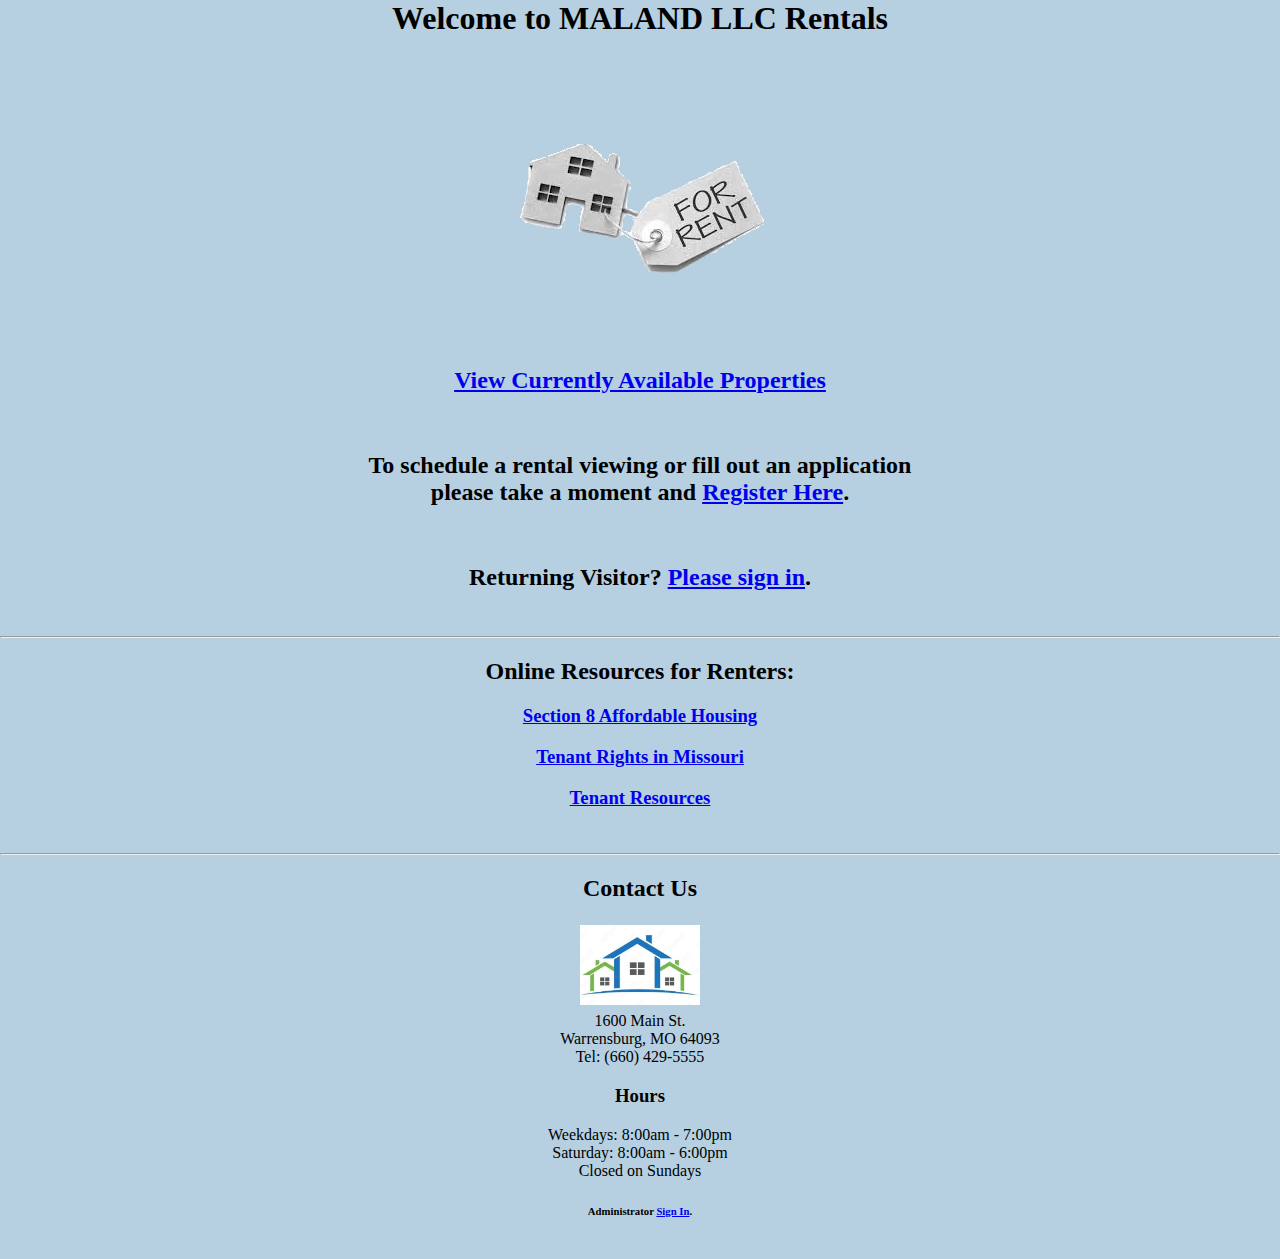
<file: index.html>
<!doctype html>
<html lang="en">
  
  <head>
    
    <meta charset="utf-8">
    <meta name="viewport" content="width=device-width, initial-scale=1">
    <link rel="stylesheet" href="./front_end/css/style.css">
    <link rel="shortcut icon" href="./front_end/img/smiley.ico">
    
    <title>MALAND LLC Rentals</title>
    
  </head>
  
  <body>
    
    <h1>Welcome to MALAND LLC Rentals</h1>
      
      <br>
      <br>
      <br>
      <br>
          
      <img src="./front_end/img/blue_rent.jpg" alt="MALAND LLC Rental">
      
      <br>
      <br>
      <br>
      <br>
      
    <h2>
    <a href="./front_end/customer/propertiesBasic.html">View Currently Available Properties</a>
    </h2>
    <br>
    
     <!--add link below -->
     
    <h2>
    To schedule a rental viewing or fill out an application<br> please take a moment and <a href="https://cis2625project.auth.us-east-1.amazoncognito.com">Register Here</a>.
    </h2>
    <br>
    
    <!--fix link below-->
    
    <h2>
      Returning Visitor? <a href="https://cis2625project.auth.us-east-1.amazoncognito.com">Please sign in</a>.
    </h2>
    <br>
    
    <hr>
    
    <h2>Online Resources for Renters:</h2>
    
    <h3>
      <a href="https://www.affordablehousing.com/section8-guide/">Section 8 Affordable Housing</a>
    </h3>

    <h3>
    <a href="https://www.hud.gov/states/missouri/renting/tenantrights">Tenant Rights in Missouri</a>
    </h3>
    
    <h3>
    <a href="https://www.kcmo.gov/city-hall/housing/tenant-resources">Tenant Resources</a>
    </h3>
    <br>


     
    <div id="ContactUs" align="center">
		
		<hr>
		
		<div>
		
			  <h2>Contact Us</h2>
			 
		</div>
		<table>
			<tr>
				<td><img src="./front_end/img/house_logo.jpg" height=auto width="120"></td>
			</tr>
		</table>
		<div><p>1600 Main St.<br>Warrensburg, MO 64093<br>Tel: (660) 429-5555</p></div>
		<div>
			<h3>Hours</h3>
		</div>
		<div>Weekdays: 8:00am - 7:00pm<br>Saturday: 8:00am - 6:00pm<br>Closed on Sundays</div>
	</div>
	
	     
    <h6>Administrator <a href="https://cis2625.auth.us-east-1.amazoncognito.com">Sign In</a>.</h6>
    <br>
   
   
  </body>
  
  </html>
</file>
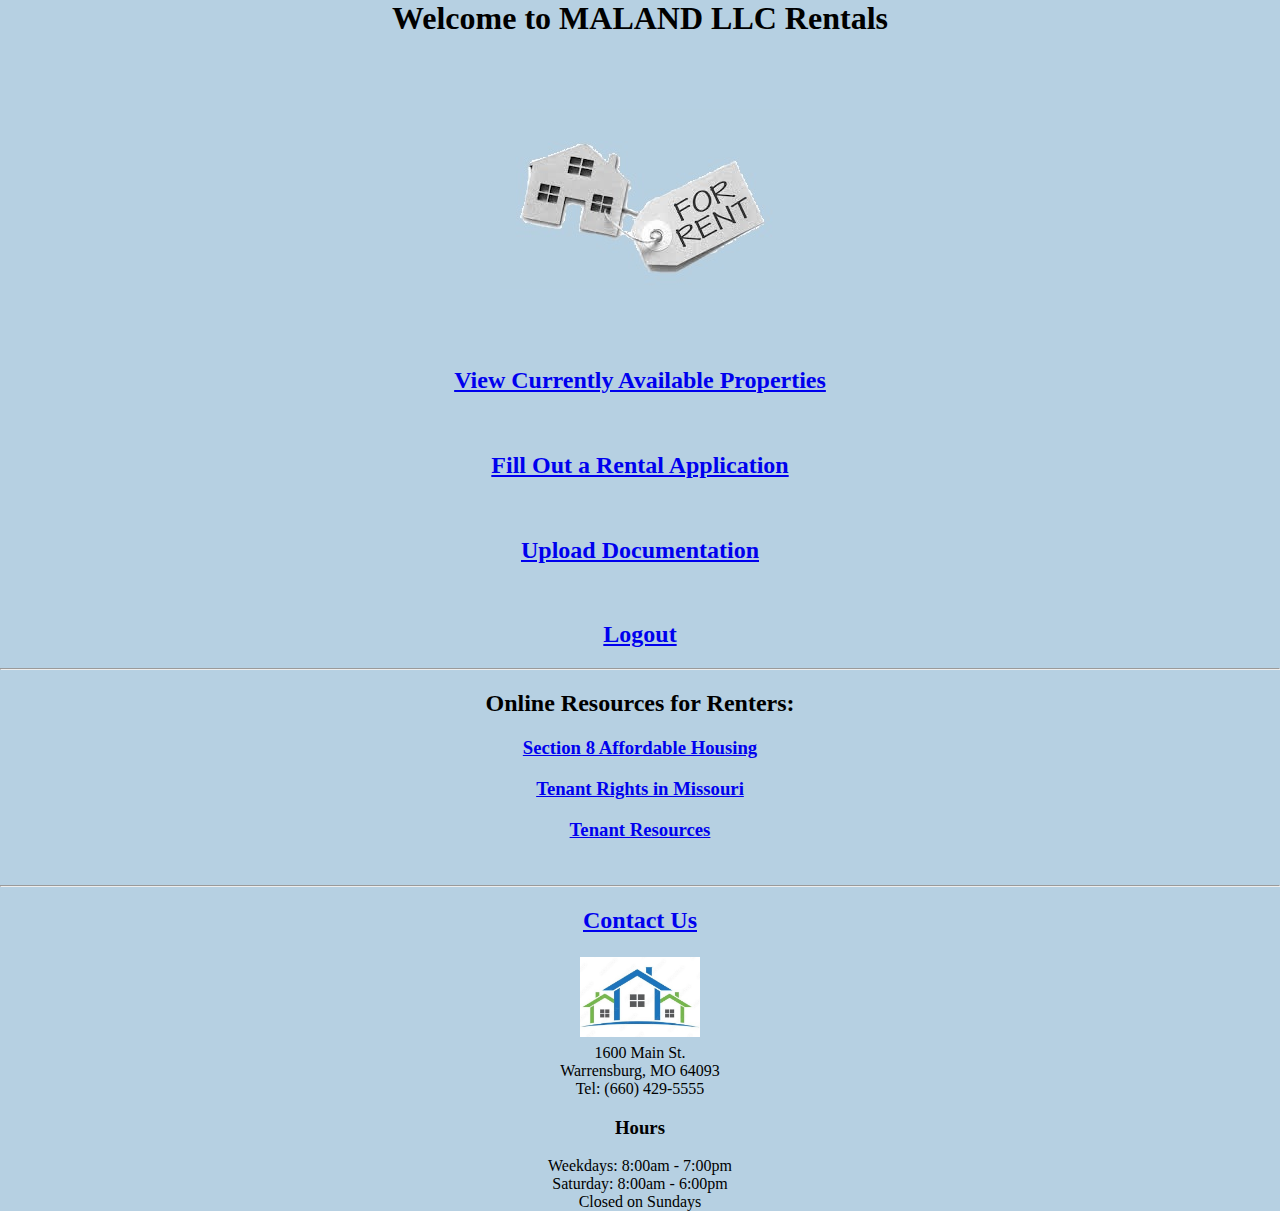
<file: front_end/customer/customerLanding.html>
<!doctype html>
<html lang="en">
  
  <head>
    
    <meta charset="utf-8">
    <meta name="viewport" content="width=device-width, initial-scale=1">
    <link rel="stylesheet" href="../css/style.css">
    <link rel="shortcut icon" href="../img/smiley.ico">
    
    <title>MALAND LLC Rentals</title>
    
  </head>
  
  <body>
      
    
    <h1>Welcome to MALAND LLC Rentals</h1>
      
      <br>
      <br>
      <br>
      <br>
          
      <img src="../img/blue_rent.jpg" alt="MALAND LLC Rental">
      
      <br>
      <br>
      <br>
      <br>
      
    <h2>
    <a href="properties.html">View Currently Available Properties</a>
    </h2>
    <br>
    
          
    <h2>
    <a href="rentalApplication.html">Fill Out a Rental Application</a>
    </h2>
    <br>
    
    <h2>
    <a href="uploadFile.html">Upload Documentation</a>
    </h2>
    <br>
    
    <h2>
      <a href="logged_out.html">Logout</a>
    </h2>
    
    <hr>
    
    <h2>Online Resources for Renters:</h2>
    
    <h3>
      <a href="https://www.affordablehousing.com/section8-guide/">Section 8 Affordable Housing</a>
    </h3>

    <h3>
    <a href="https://www.hud.gov/states/missouri/renting/tenantrights">Tenant Rights in Missouri</a>
    </h3>
    
    <h3>
    <a href="https://www.kcmo.gov/city-hall/housing/tenant-resources">Tenant Resources</a>
    </h3>
    <br>


     
    <div id="ContactUs" align="center">
		
		<hr>
		
		<div>
			<a href="mailto:thisemailexists@gmail.com">
			  <h2>Contact Us</h2>
			  </a>
		</div>
		<table>
			<tr>
				<td><img src="../img/house_logo.jpg" height=auto width="120"></td>
			</tr>
		</table>
		<div><p>1600 Main St.<br>Warrensburg, MO 64093<br>Tel: (660) 429-5555</p></div>
		<div>
			<h3>Hours</h3>
		</div>
		<div>Weekdays: 8:00am - 7:00pm<br>Saturday: 8:00am - 6:00pm<br>Closed on Sundays</div>
	</div>
	

   
  </body>
  
  </html>
</file>
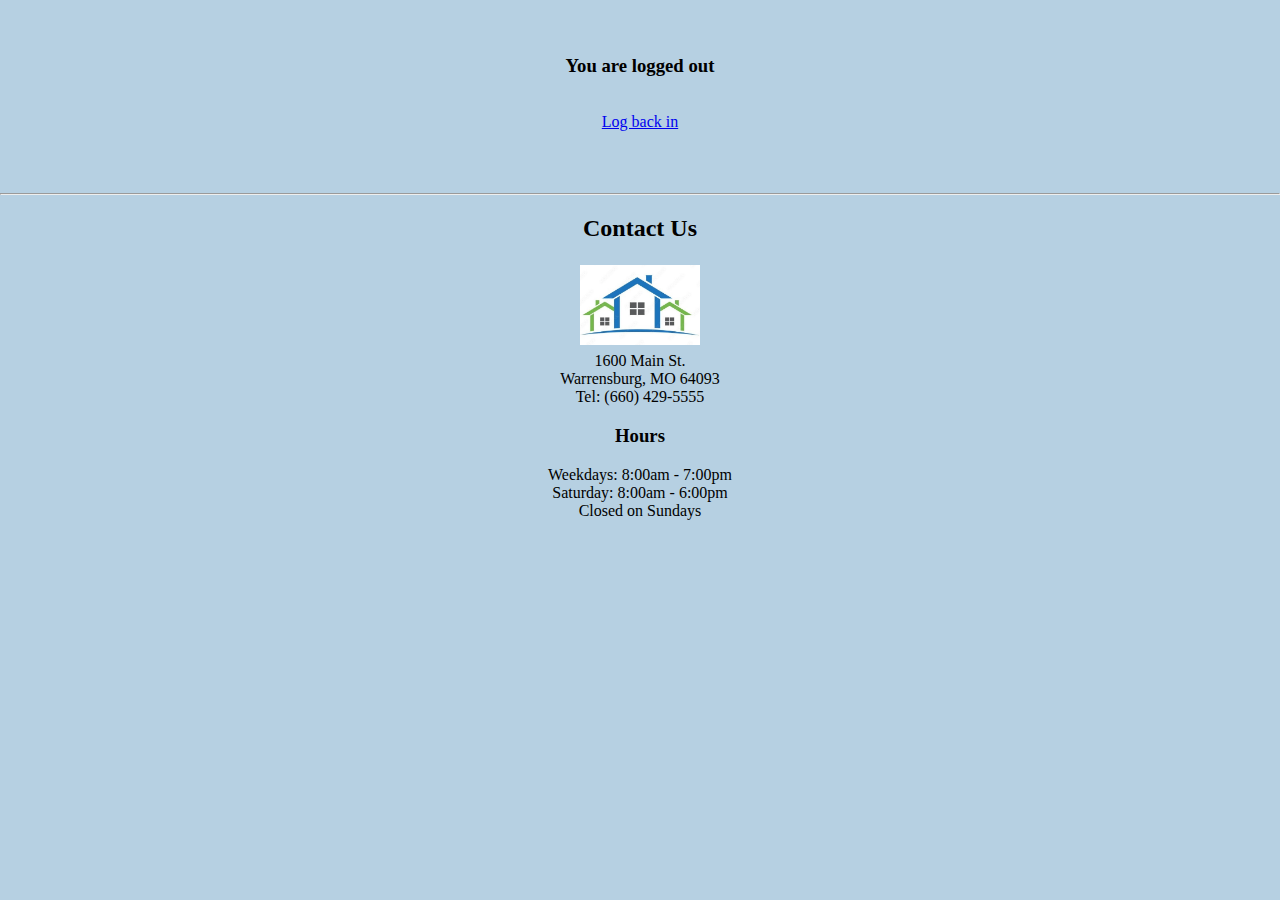
<file: front_end/customer/logged_out.html>
<!doctype html>
<html lang="en">
  
  <head>
      
      <title>Logged Out</title>
       <link rel="stylesheet" href="../css/style.css">
      
  </head>



<body>
    
    <br>
    <br>
    
    <h3>You are logged out</h3>
    <br>
    
    <p>
    <a href="customerLanding.html">Log back in</a></p>
    
    
    <br>
    <br>
    <br>
         
    <div id="ContactUs" align="center">
		
		<hr>
		
		<div>
		
			  <h2>Contact Us</h2>
			  
		</div>
		<table>
			<tr>
				<td><img src="../img/house_logo.jpg" height=auto width="120"></td>
			</tr>
		</table>
		<div><p>1600 Main St.<br>Warrensburg, MO 64093<br>Tel: (660) 429-5555</p></div>
		<div>
			<h3>Hours</h3>
		</div>
		<div>Weekdays: 8:00am - 7:00pm<br>Saturday: 8:00am - 6:00pm<br>Closed on Sundays</div>
	</div>
	
	     


</body>
</html>
</file>
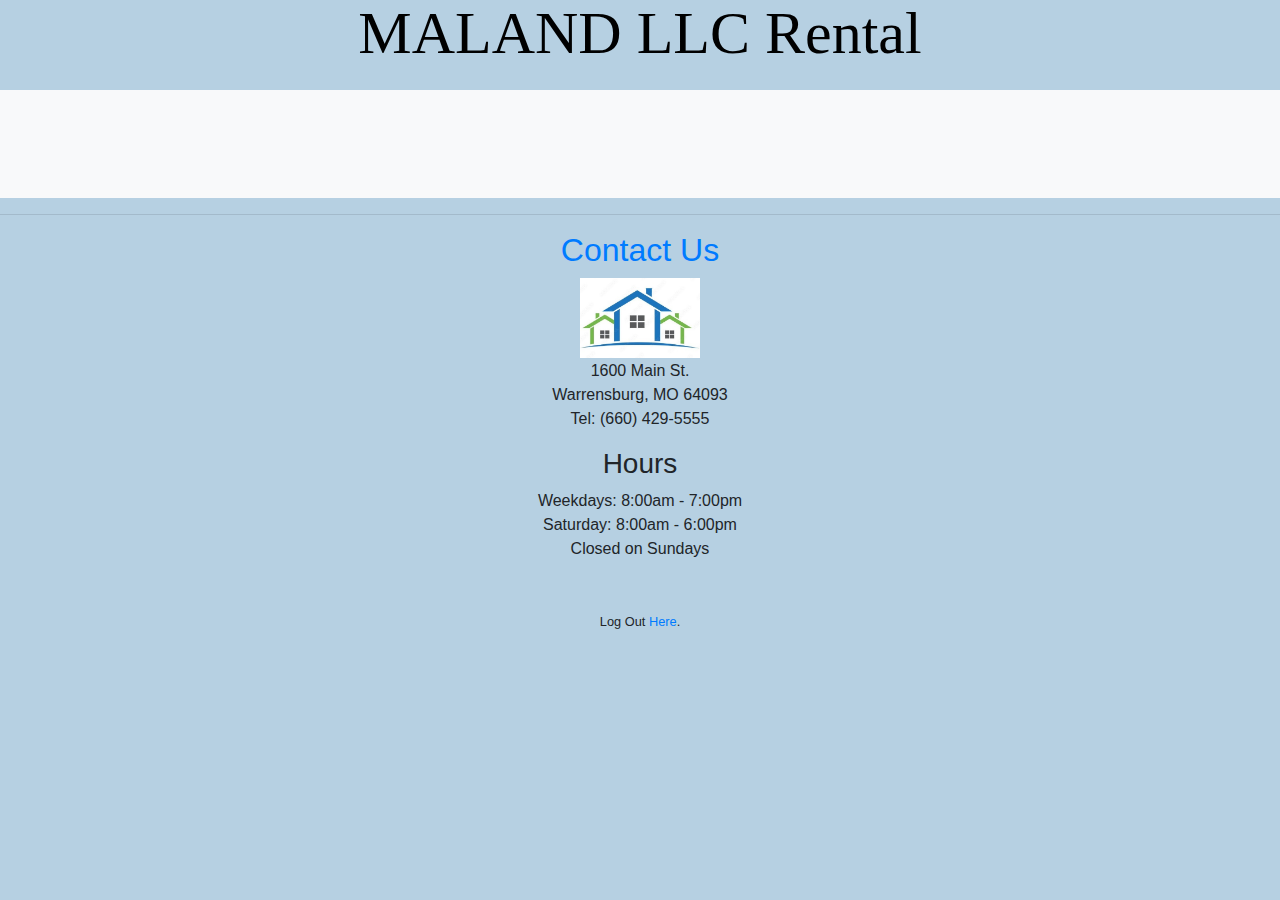
<file: front_end/customer/properties.html>
<!doctype html>
<html lang="en">
  <head>
    <meta charset="utf-8">
    <meta name="viewport" content="width=device-width, initial-scale=1, shrink-to-fit=no">
    
    <!-- Bootstrap CSS -->
    <link rel="stylesheet" href="https://maxcdn.bootstrapcdn.com/bootstrap/4.0.0/css/bootstrap.min.css" integrity="sha384-Gn5384xqQ1aoWXA+058RXPxPg6fy4IWvTNh0E263XmFcJlSAwiGgFAW/dAiS6JXm" crossorigin="anonymous">
    <link href="../css/styles.css" type="text/css" rel="stylesheet">
    <link rel="shortcut icon" href="../img/smiley.ico">
    
    <!-- powder blue background -->
    <style>
      body {background-color: #B6D0E2;
            }
    </style>
    
    <title>MALAND LLC Rental</title>
    
  </head>
  <body>
     <div id="header" class="mainHeader">
        <div  class="center"> MALAND LLC Rental</div>
     </div>
     <br>
    
     <div class="album py-5 bg-light">
     <div id="mainContent" class="container">
          <div class="row">   
          </div>
        </div>
      </div>

	<div id="ContactUs" align="center">
		<hr>
		<div>
				<a href="mailto:thisemailexists@gmail.com">
			  <h2>Contact Us</h2>
			  </a>
		</div>
		<table>
			<tr>
				<td><img src="../img/house_logo.jpg" height=auto width="120"></td>
			</tr>
		</table>
		<div><p>1600 Main St.<br>Warrensburg, MO 64093<br>Tel: (660) 429-5555</p></div>
		<div>
			<h3>Hours</h3>
		</div>
		<div>Weekdays: 8:00am - 7:00pm<br>Saturday: 8:00am - 6:00pm<br>Closed on Sundays</div>
		
	</div>
	
	 <br><br><center><small>Log Out <a href="./logged_out.html">Here</a>.</small></center>
	
	
    <!-- Optional JavaScript -->
    <!-- jQuery first, then Popper.js, then Bootstrap JS -->
    <script src="https://code.jquery.com/jquery-3.2.1.slim.min.js" integrity="sha384-KJ3o2DKtIkvYIK3UENzmM7KCkRr/rE9/Qpg6aAZGJwFDMVNA/GpGFF93hXpG5KkN" crossorigin="anonymous"></script>
    <script src="https://cdnjs.cloudflare.com/ajax/libs/popper.js/1.12.9/umd/popper.min.js" integrity="sha384-ApNbgh9B+Y1QKtv3Rn7W3mgPxhU9K/ScQsAP7hUibX39j7fakFPskvXusvfa0b4Q" crossorigin="anonymous"></script>
    <script src="https://maxcdn.bootstrapcdn.com/bootstrap/4.0.0/js/bootstrap.min.js" integrity="sha384-JZR6Spejh4U02d8jOt6vLEHfe/JQGiRRSQQxSfFWpi1MquVdAyjUar5+76PVCmYl" crossorigin="anonymous"></script>
  
<script src="js/listProperties.js"></script>


  </body>
</html>
</file>
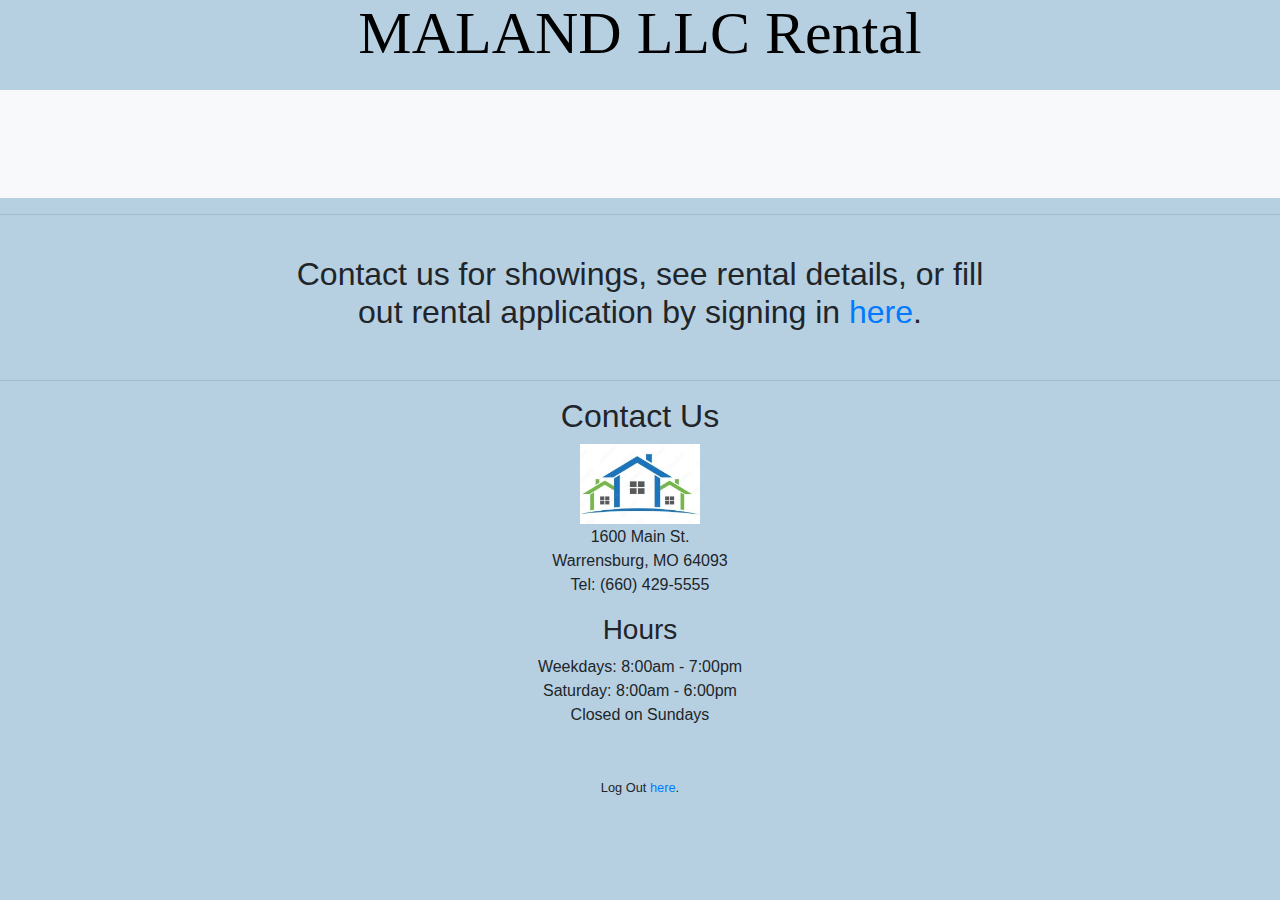
<file: front_end/customer/propertiesBasic.html>
<!doctype html>
<html lang="en">
  <head>
    <meta charset="utf-8">
    <meta name="viewport" content="width=device-width, initial-scale=1, shrink-to-fit=no">
    
    <!-- Bootstrap CSS -->
    <link rel="stylesheet" href="https://maxcdn.bootstrapcdn.com/bootstrap/4.0.0/css/bootstrap.min.css" integrity="sha384-Gn5384xqQ1aoWXA+058RXPxPg6fy4IWvTNh0E263XmFcJlSAwiGgFAW/dAiS6JXm" crossorigin="anonymous">
    <link href="../css/styles.css" type="text/css" rel="stylesheet">
    <link rel="shortcut icon" href="../img/smiley.ico">
    
    <!-- powder blue background -->
    <style>
      body {background-color: #B6D0E2;
            }
    </style>
    
    <title>MALAND LLC Rental</title>
    
  </head>
  <body>
     <div id="header" class="mainHeader">
        <div  class="center"> MALAND LLC Rental</div>
     </div>
     <br>
    
     <div class="album py-5 bg-light">
     <div id="mainContent" class="container">
          <div class="row">   
          </div>
        </div>
      </div>

<div id="registered" align="center">
		<hr>
		
		<div>
		<br>
			  <h2>Contact us for showings, see rental details, or fill<br>
			  out rental application by signing in <a href="XXXINSERT THE LOGIN LINKXXX">here</a>.</h2>
			  
		</div>
		<br>


	<div id="ContactUs" align="center">
		<hr>
		
		<div>
		
			  <h2>Contact Us</h2>
			  
		</div>
		<table>
			<tr>
				<td><img src="../img/house_logo.jpg" height=auto width="120"></td>
			</tr>
		</table>
		<div><p>1600 Main St.<br>Warrensburg, MO 64093<br>Tel: (660) 429-5555</p></div>
		<div>
			<h3>Hours</h3>
		</div>
		<div>Weekdays: 8:00am - 7:00pm<br>Saturday: 8:00am - 6:00pm<br>Closed on Sundays</div>
		
	</div>
	
	 <br><br><center><small>Log Out <a href="XXXINSERT THE LOGIN LINKXXX">here</a>.</small></center>
	
	
    <!-- Optional JavaScript -->
    <!-- jQuery first, then Popper.js, then Bootstrap JS -->
    <script src="https://code.jquery.com/jquery-3.2.1.slim.min.js" integrity="sha384-KJ3o2DKtIkvYIK3UENzmM7KCkRr/rE9/Qpg6aAZGJwFDMVNA/GpGFF93hXpG5KkN" crossorigin="anonymous"></script>
    <script src="https://cdnjs.cloudflare.com/ajax/libs/popper.js/1.12.9/umd/popper.min.js" integrity="sha384-ApNbgh9B+Y1QKtv3Rn7W3mgPxhU9K/ScQsAP7hUibX39j7fakFPskvXusvfa0b4Q" crossorigin="anonymous"></script>
    <script src="https://maxcdn.bootstrapcdn.com/bootstrap/4.0.0/js/bootstrap.min.js" integrity="sha384-JZR6Spejh4U02d8jOt6vLEHfe/JQGiRRSQQxSfFWpi1MquVdAyjUar5+76PVCmYl" crossorigin="anonymous"></script>
  
<script src="js/properties.js"></script> 

  </body>
</html>
</file>
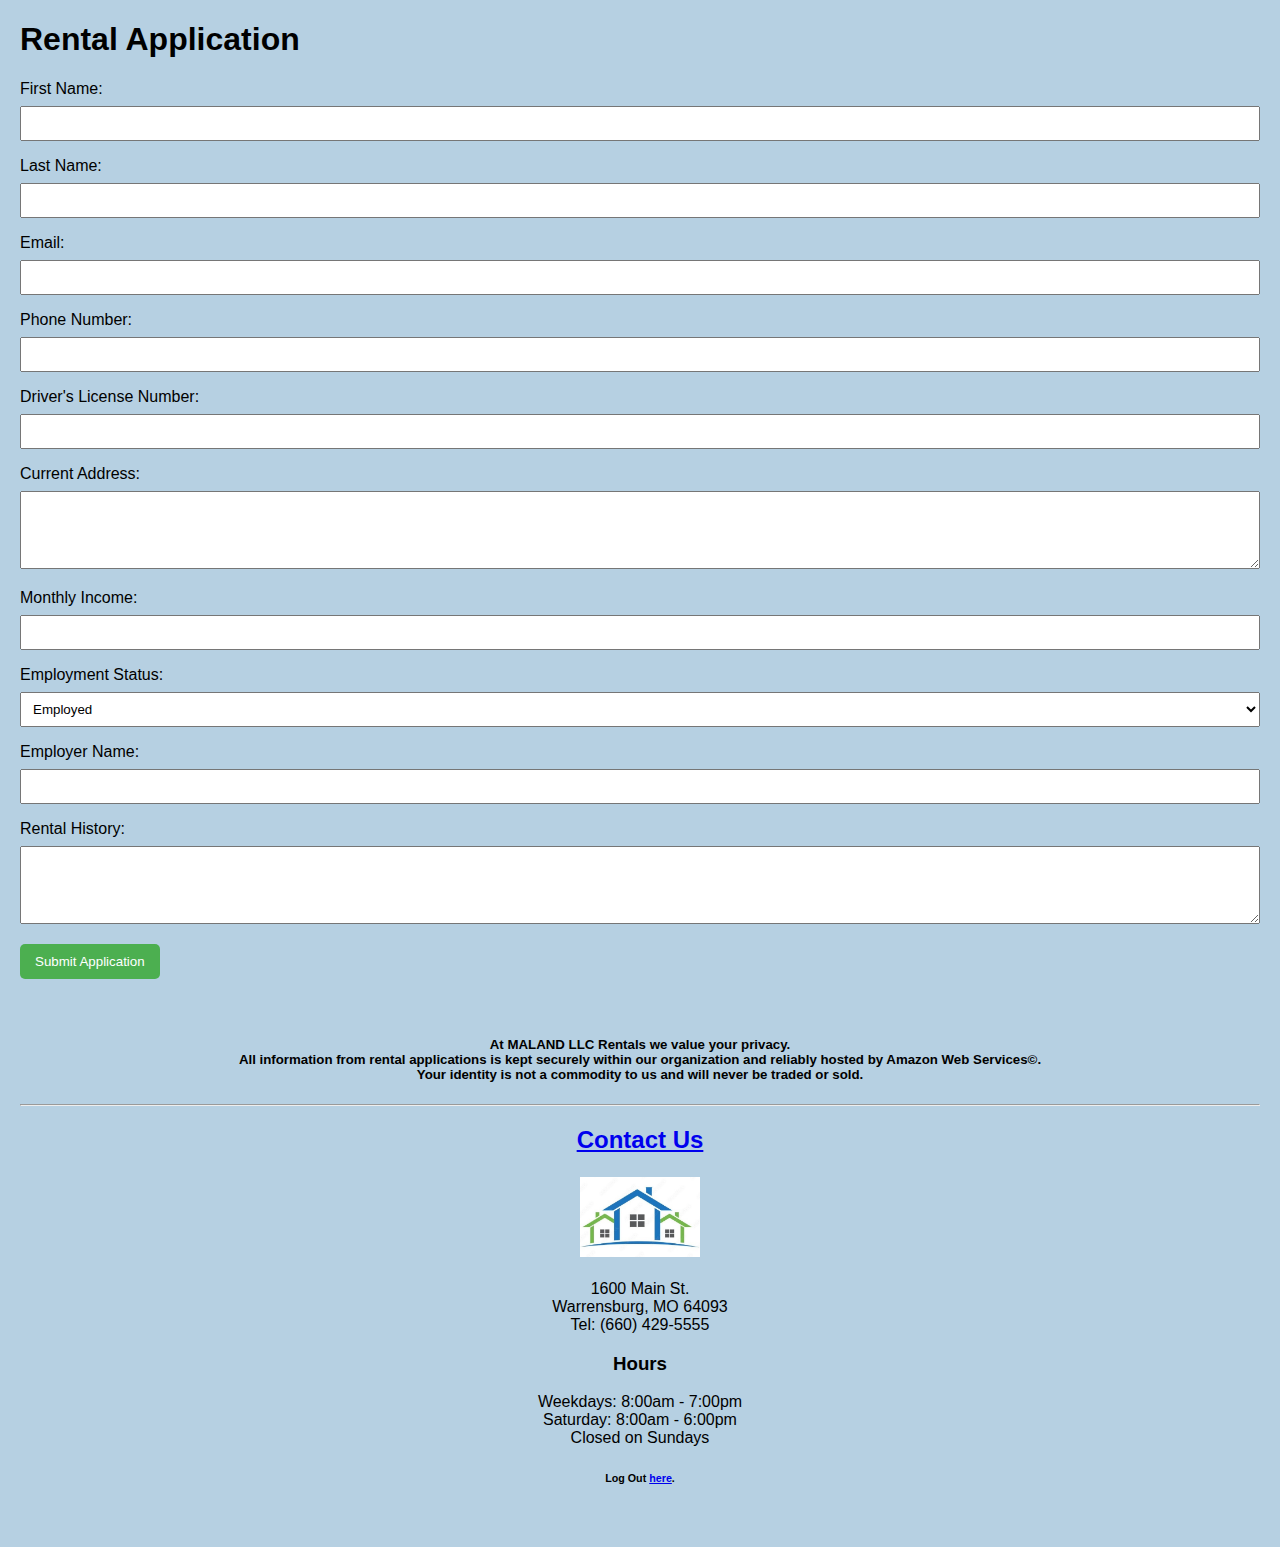
<file: front_end/customer/rentalApplication.html>
<!doctype html>
<html lang="en">
  
  <head>
    
    <meta charset="utf-8">
    
    <meta name="viewport" content="width=device-width, initial-scale=1.0">
    
    <title>Rental Application</title>
    
    <link rel="stylesheet" href="../css/appstyle.css">
    
     <link rel="shortcut icon" href="../img/smiley.ico">
    
</head>

<body>
    <h1>Rental Application</h1>
    
    <form id="rental_application">
    <form action="submit_application.php" method="post">
        
        <label for="first_name">First Name:</label>
        <input type="text" id="first_name" name="first_name" required>
        
        <label for="last_name">Last Name:</label>
        <input type="text" id="last_name" name="last_name" required>

        <label for="email">Email:</label>
        <input type="email" id="email" name="email" required>

        <label for="phone">Phone Number:</label>
        <input type="tel" id="phone" name="phone" required>
        
        <label for="license">Driver's License Number:</label>
        <input type="text" id="license" name="license" required>

        <label for="current_address">Current Address:</label>
        <textarea id="current_address" name="current_address" rows="4" required></textarea>

        <label for="monthly_income">Monthly Income:</label>
        <input type="number" id="monthly_income" name="monthly_income" required>

        <label for="employment_status">Employment Status:</label>
        <select id="employment_status" name="employment_status" required>
            <option value="employed">Employed</option>
            <option value="unemployed">Unemployed</option>
            <option value="self_employed">Self-Employed</option>
            <option value="student">Student</option>
        </select>
        
        <label for="employer_name">Employer Name:</label>
        <input type="text" id="employer_name" name="employer_name">

        <label for="rental_history">Rental History:</label>
        <textarea id="rental_history" name="rental_history" rows="4"></textarea>
        


        <button type="submit">Submit Application</button>
        
    </form>
    <br>
    <br>
    <h5>At MALAND LLC Rentals we value your privacy.
    <br>
    All information from rental applications is kept securely within our organization and reliably hosted by Amazon Web Services&copy.
    <br>
    Your identity is not a commodity to us and will never be traded or sold.</h5>
    
     
    <div id="ContactUs" align="center">
		
		<hr>
		
		<div>
			<a href="mailto:thisemailexists@gmail.com">
			  <h2>Contact Us</h2>
			  </a>
		</div>
		<table>
			<tr>
				<td><img src="../img/house_logo.jpg" height=auto width="120"></td>
			</tr>
		</table>
		<div><p>1600 Main St.<br>Warrensburg, MO 64093<br>Tel: (660) 429-5555</p></div>
		<div>
			<h3>Hours</h3>
		</div>
		<div>Weekdays: 8:00am - 7:00pm<br>Saturday: 8:00am - 6:00pm<br>Closed on Sundays</div>
	</div>
	
	     
    <h6>Log Out <a href="./logged_out.html">here</a>.</h6>
    <br>
   
    
        <script src="js/submitApp.js"> </script>
    
</body>

</html>
</file>
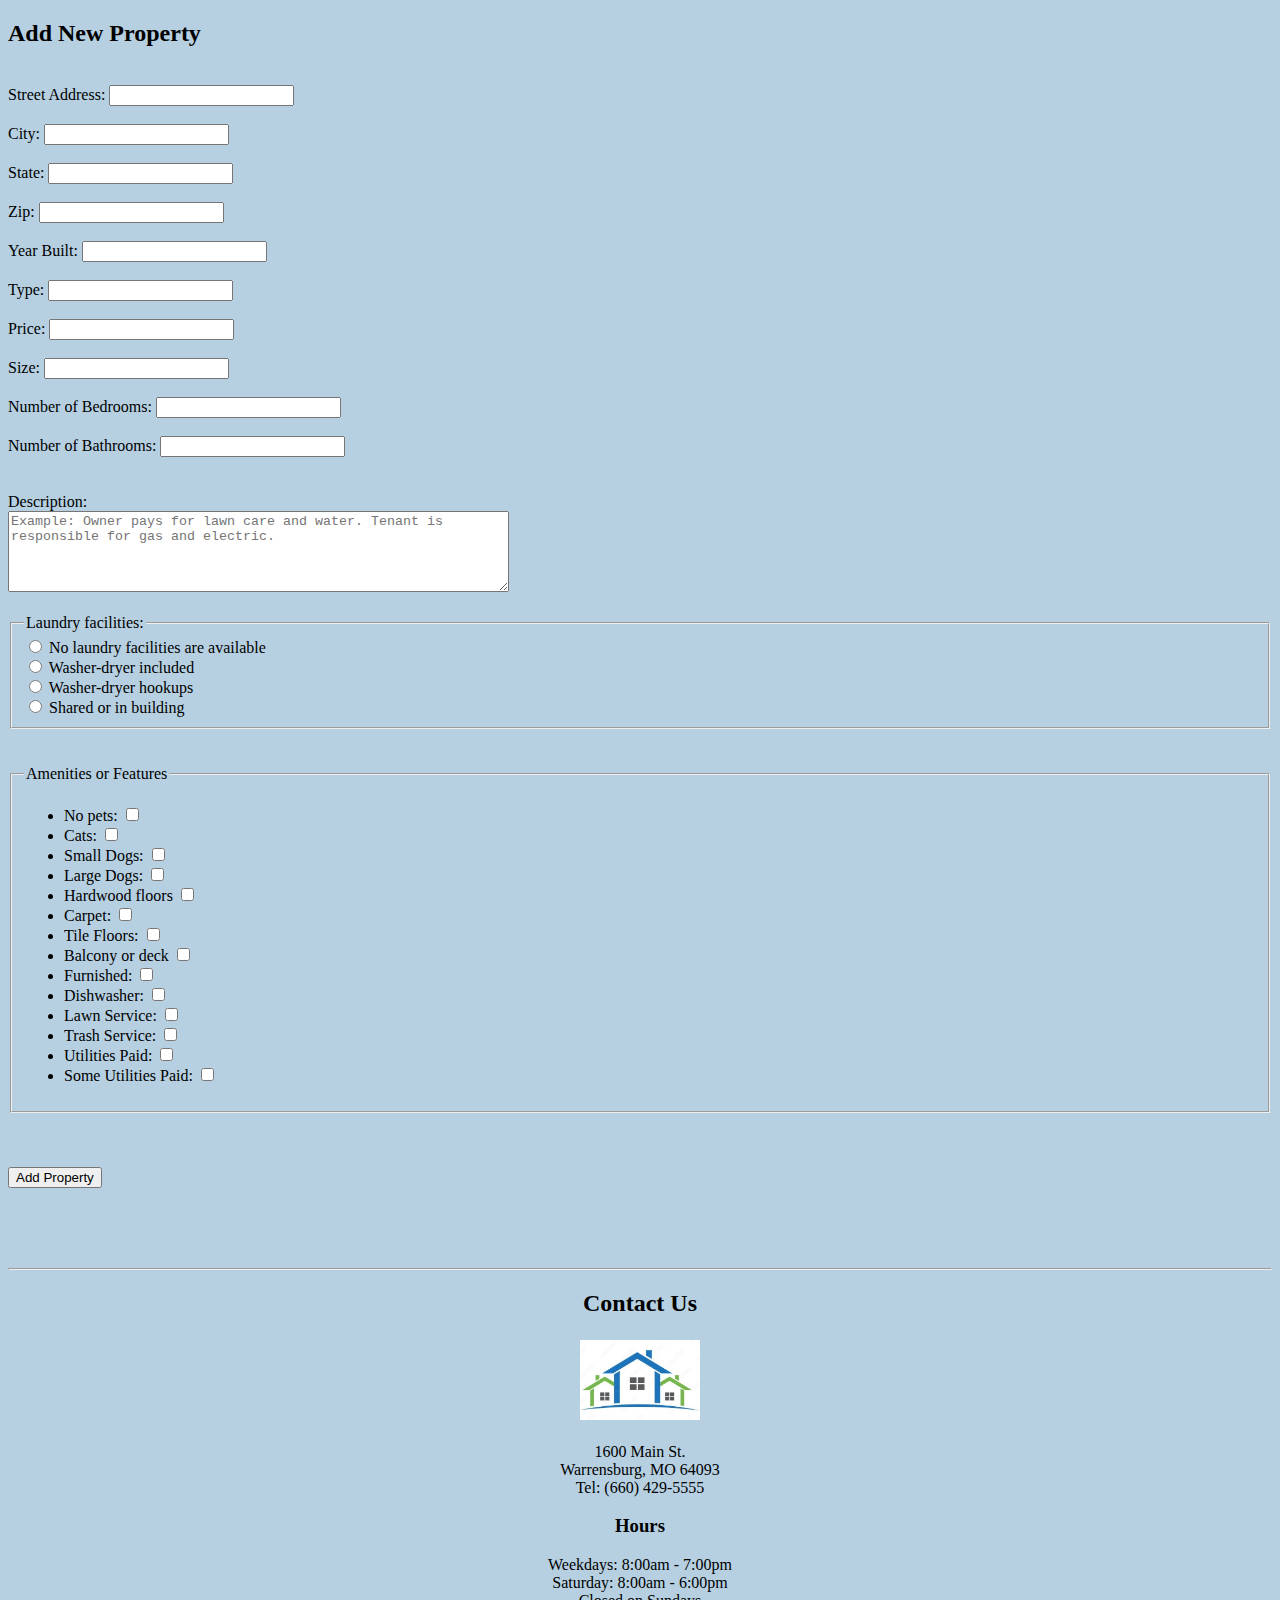
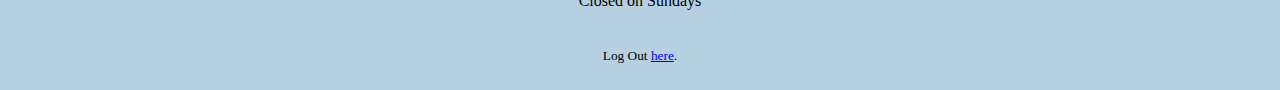
<file: front_end/owner/addProperty.html>
<!DOCTYPE html>
<html lang="en" dir="ltr">
  
  <head>
    
    <meta http-equiv="Content-Type" content="text/html" charset="utf-8" />
    <meta name="viewport" content="width=device-width, initial-scale=1" />
    
    
    <title>MALAND LLC</title>
    
    <link rel="shortcut icon" href="../img/hardhat.ico">
    <link
      href="https://cdn.jsdelivr.net/npm/bootstrap@5.2.1/dist/css/bootstrap.min.css"
      rel="stylesheet"
      integrity="sha384-iYQeCzEYFbKjA/T2uDLTpkwGzCiq6soy8tYaI1GyVh/UjpbCx/TYkiZhlZB6+fzT"
      crossorigin="anonymous"
    />
    
        <style>
      body {background-color: #B6D0E2;
            }
    </style>
    
  </head>
  
  <body>
    <div class="container">
      <div class="row mt-3">
        <div class="col-md-6">
          <h2>Add New Property</h2>
          <br>
          
          <form id="create-property-form">
            
            <div class="form-row">
            <div class="form-group col-md-6">
              <label for="str_address">Street Address: </label>
              <input type="text" name="str_address" id="str_address" /><br /><br>
            </div>
            
            <div class="form-row">
            <div class="form-group">
              <label for="city">City: </label>
              <input type="text" name="city" id="city" /><br /><br>
            </div>
            
            <div class="form-group">
              <label for="state">State: </label>
              <input type="text" name="state" id="state" /><br /><br>
            </div>
            
            <div class="form-group">
              <label for="zip">Zip: </label>
              <input type="text" name="zip" id="zip" /><br /><br>
            </div>
            
            <div class="form-group">
              <label for="year">Year Built: </label>
              <input type="text" id="year" name="year" /><br /><br>
            </div>
            
            <div class="form-group">
              <label for="type">Type: </label>
              <input type="text" id="type" name="type" /><br /><br>
            </div>
            
            <div class="form-group">
              <label for="price">Price: </label>
              <input type="text" id="price" name="price" /><br /><br>
            </div>
            
            <div class="form-group">
              <label for="sqft">Size: </label>
              <input type="text" id="sqft" name="sqft" /><br /><br>
            </div>
            
            <div class="form-group">
              <label for="beds">Number of Bedrooms: </label>
              <input type="text" id="beds" name="beds" /><br /><br>
            </div>
            
            <div class="form-group">
              <label for="baths">Number of Bathrooms: </label>
              <input type="text" id="baths" name="baths" /><br /><br>
            </div><br>
            
            <!-- entered here -->
            
            
            
            <label for="lease_term">Description:</label><br />
              <textarea id="description" name="description" rows="5" cols="60" placeholder="Example: Owner pays for lawn care and water. Tenant is responsible for gas and electric."></textarea>
            </div>
            <br>
            
            <div class="form-group">
          <fieldset>
          <legend>Laundry facilities:</legend>
          
                  <div>
                     <input type="radio" id="Nolaundry" name="laundry" value="No Laundry">
                     <label for="Nolaundry">No laundry facilities are available</label>
                  </div>
                  
              <div>
              <input type="radio" id="washer-dryer" name="laundry" value="Washer-Dryer Included">
               <label for="washer-dryer">Washer-dryer included</label>
              </div>
              
              <div>
                <input type="radio" id="hookups" name="laundry" value="Washer-Dryer Hookups">
                <label for="hookups">Washer-dryer hookups</label>
              </div>
              
              <div>
                 <input type="radio" id="shared" name="laundry" value="Public Facilities">
                 <label for="shared">Shared or in building</label><br>
              </div>
              
          </fieldset>
          
          <div>
           <div class="form-group">
           <br>
           <br>
              
          <fieldset>
          <legend>Amenities or Features</legend>
          
        <div class="row">
         <div class="col-12">
           
      <ul>
        
       <li>
           <label for="nopets" class="container">No pets:
            <input type="checkbox" id="nopets" name="nopets" value="nopets" />
             <span class="checkmark"></span>
          </label>
       </li>
        
       <li>
                    <label for="cats" class="container">Cats:
                   <input type="checkbox" id="cats" name="cats" value="cats" />
                     <span class="checkmark"></span>
          </label>
       </li>
        
       <li>
           <label for="smldog" class="container">Small Dogs:
           <input type="checkbox" id="smldogs" name="smldogs" value="smldogs"/>
           <span class="checkmark"></span>
          </label> 
       </li>
        
       <li>
                <label for="lgdogs" class="container">Large Dogs:
                   <input type="checkbox" id="lgdogs" name="lgdogs" value="lgdogs" />
               <span class="checkmark"></span>
          </label>
       </li>
        
        <li>
                      <label for="hardwood" class="container">Hardwood floors
                  <input type="checkbox" id="hardwood" name="hardwood" value="hardwood" />
                  
                         <li>
           <label for="carpet" class="container">Carpet:
                   <input type="checkbox" id="carpet" name="carpet" value="carpet" />
                   
                          <li>
           <label for="tile" class="container">Tile Floors:
                   <input type="checkbox" id="tile" name="tile" value="tile" />
                  
            <span class="checkmark"></span>
          </label>
                  
            <span class="checkmark"></span>
          </label>
        
            <span class="checkmark"></span>
          </label>
       </li>
        <li>
                <label for="deck" class="container">Balcony or deck
                   <input type="checkbox" id="cats" name="deck" value="deck" />
              
            <span class="checkmark"></span>
          </label>
       </li>
        
       <li>
           <label for="furnished" class="container">Furnished:
                   <input type="checkbox" id="furnished" name="pet" value="furnished"/>
                   
            <span class="checkmark"></span>
          </label>
       </li>
        
       </li>
        
        <li>
             <label for="dishwasher" class="container">Dishwasher:
                  <input type="checkbox" id="dishwasher" name="dishwasher" value="dishwasher" />
                 
            <span class="checkmark"></span>
          </label>
       </li>
       
       <li>
            <label for="lawn" class="container">Lawn Service:
                   <input type="checkbox" id="lawn" name="lawn" value="lawn" />
                 
            <span class="checkmark"></span>
          </label>
       </li>
       
              <li>
           <label for="trash" class="container">Trash Service:
                   <input type="checkbox" id="trash" name="trash" value="trash" />
                  
            <span class="checkmark"></span>
          </label>
        

               <li>
           <label for="utilities" class="container">Utilities Paid:
                   <input type="checkbox" id="utility" name="utility" value="utility" />
                  
            <span class="checkmark"></span>
          </label>
          
                 <li>
           <label for="some" class="container">Some Utilities Paid:
                   <input type="checkbox" id="some" name="some" value="some" />
                  
            <span class="checkmark"></span>
          </label>


       
       </ul>
       
       </div>
     </div>
            </fieldset>
            <br>

        <br>
        <br>
                    
            <button type="submit" class="btn btn-primary" id="submit">
              Add Property
            </button>
            <br>
            <br>
            
          </form>
        </div>
      </div>
    </div>

<br>
<br>
<br>

     
    <div id="ContactUs" align="center">
		
		
		
		<div>
		<hr>
			  <h2>Contact Us</h2>
			  
		</div>
		<table>
			<tr>
				<td><img src="../img/house_logo.jpg" height=auto width="120"></td>
			</tr>
		</table>
		<div><p>1600 Main St.<br>Warrensburg, MO 64093<br>Tel: (660) 429-5555</p></div>
		<div>
			<h3>Hours</h3>
		</div>
		<div>Weekdays: 8:00am - 7:00pm<br>Saturday: 8:00am - 6:00pm<br>Closed on Sundays</div>
	</div>
	
	     
   <br><br><center><small>Log Out <a href="XXXINSERT THE LOGIN LINKXXX">here</a>.</small></center>
   
    <br>
   


    <script src="js/projectAdd.js"> </script>
  </body>
</html>
</file>
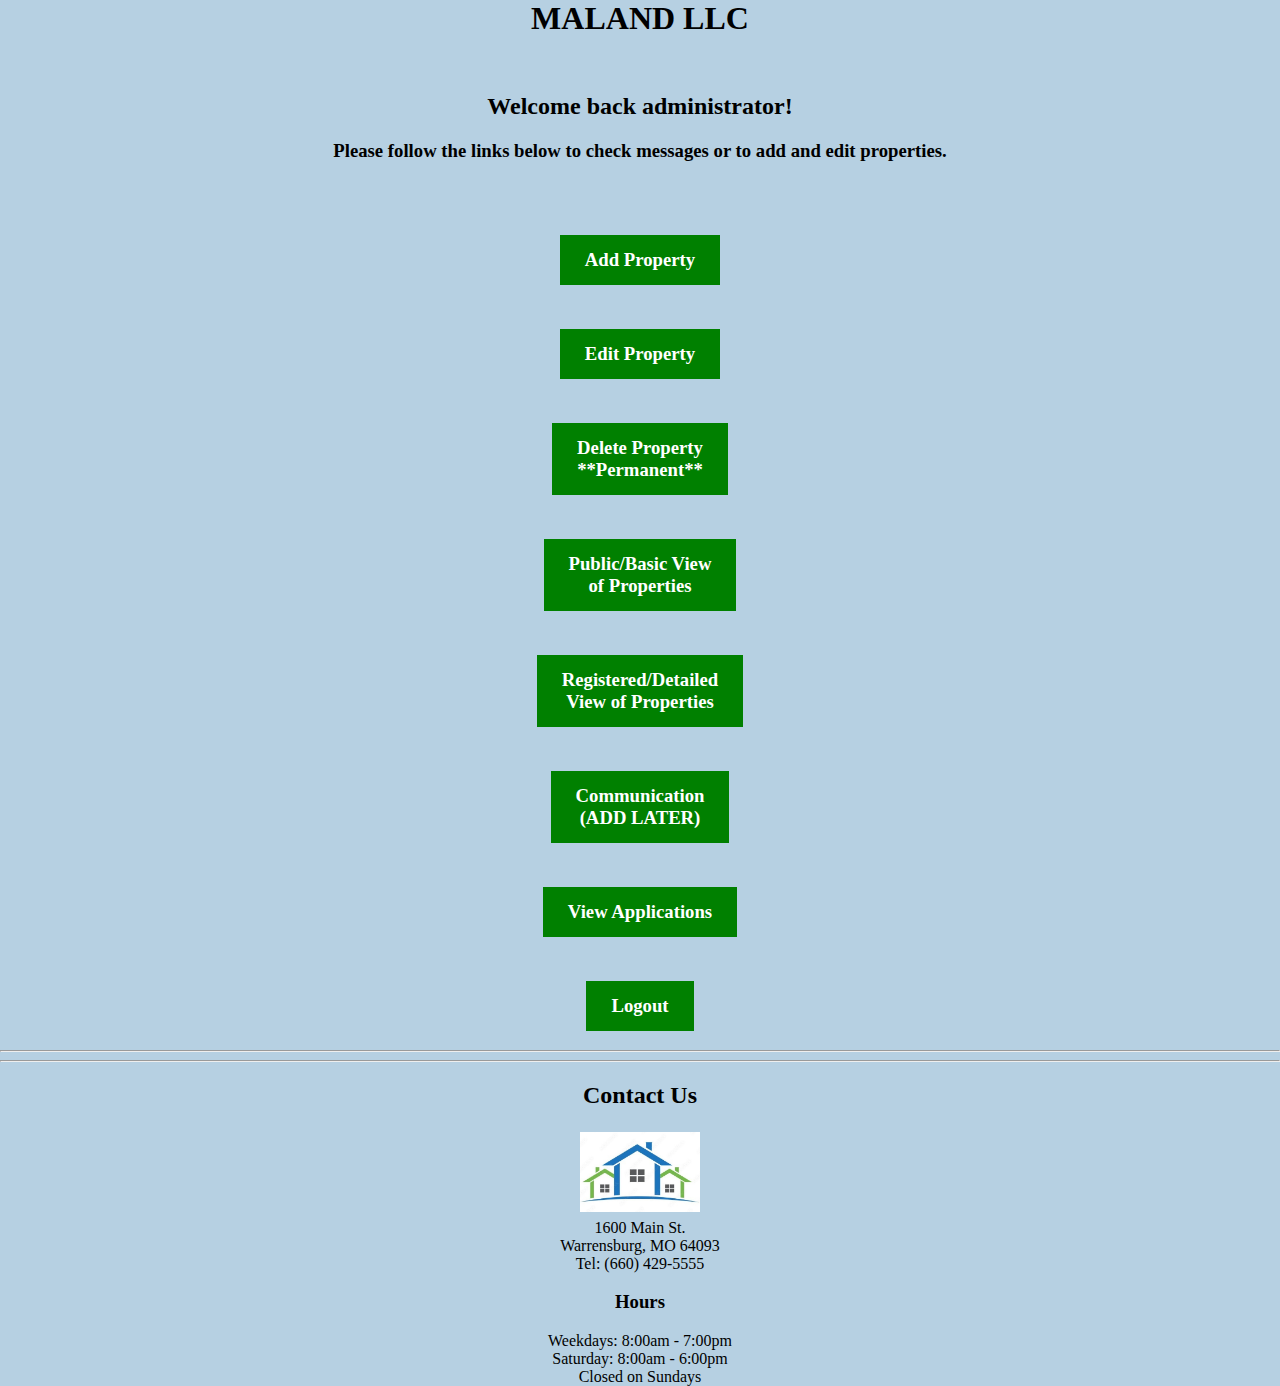
<file: front_end/owner/adminLanding.html>
<!doctype html>
<html lang="en">
  
  <head>
      
    <meta charset="utf-8">
    <meta name="viewport" content="width=device-width, initial-scale=1">
    <link rel="stylesheet" href="../css/style.css">
    <link rel="shortcut icon" href="../img/hardhat.ico">   
    
    <style>
      a:link, a:visited {
      background-color: #008000;
      color: white;
      padding: 14px 25px;
      text-align: center;
      text-decoration: none;
      display: inline-block;
    }

    a:hover, a:active {
      background-color: red;
    }  
        
    </style>
    
    <title>MALAND Landing Page</title> 
      
  </head>
  
  <body>
    
      <h1>MALAND LLC</h1>
      <br>
      <br>
      
      <h2>Welcome back administrator!</h2>
      
      <p><h3>Please follow the links below to check messages or to add and edit properties.</h3></p>
      <br>
      <br>
      
      <h3>
      <a href="addProperty.html" target="_blank">Add Property</a>
      <br>
      <br>
      <br>
      
      <a href="editProperty.html" target="_blank">Edit Property</a>
      <br>
      <br>
      <br>
      
      <a href="deleteProperty.html" target="_blank">Delete Property<br>**Permanent**</a>
      <br>
      <br>
      <br>
      
      <a href="../customer/propertiesBasic.html" target="_blank">Public/Basic View<br>of Properties</a>
      <br>
      <br>
      <br>
      
      <!-- code below won't work bc properties.html is in customer folder. make copy in owner folder when done -->
      
      <a href="properties.html" target="_blank">Registered/Detailed<br>View of Properties</a>
      <br>
      <br>
      <br>
      
      <!--finish link below-->
      
      <a href="XXXXXXXX.html" target="_blank">Communication<br>(ADD LATER)</a>
      <br>
      <br>
      <br>
      
      <a href="viewApplications.html" target="_blank">View Applications</a>
      <br>
      <br>
      <br>
      
      
      <a href="logged_out.html">Logout</a>
      </h3>
    
    <hr>
     
  <div id="ContactUs" align="center">
		<hr>
		<div>
			<h2>Contact Us</h2>
		</div>
		<table>
			<tr>
				<td><img src="../img/house_logo.jpg" height=auto width="120"></td>
			</tr>
		</table>
		<div><p>1600 Main St.<br>Warrensburg, MO 64093<br>Tel: (660) 429-5555</p></div>
		<div>
			<h3>Hours</h3>
		</div>
		<div>Weekdays: 8:00am - 7:00pm<br>Saturday: 8:00am - 6:00pm<br>Closed on Sundays</div>
	</div>
  </body>
  
</html>
</file>
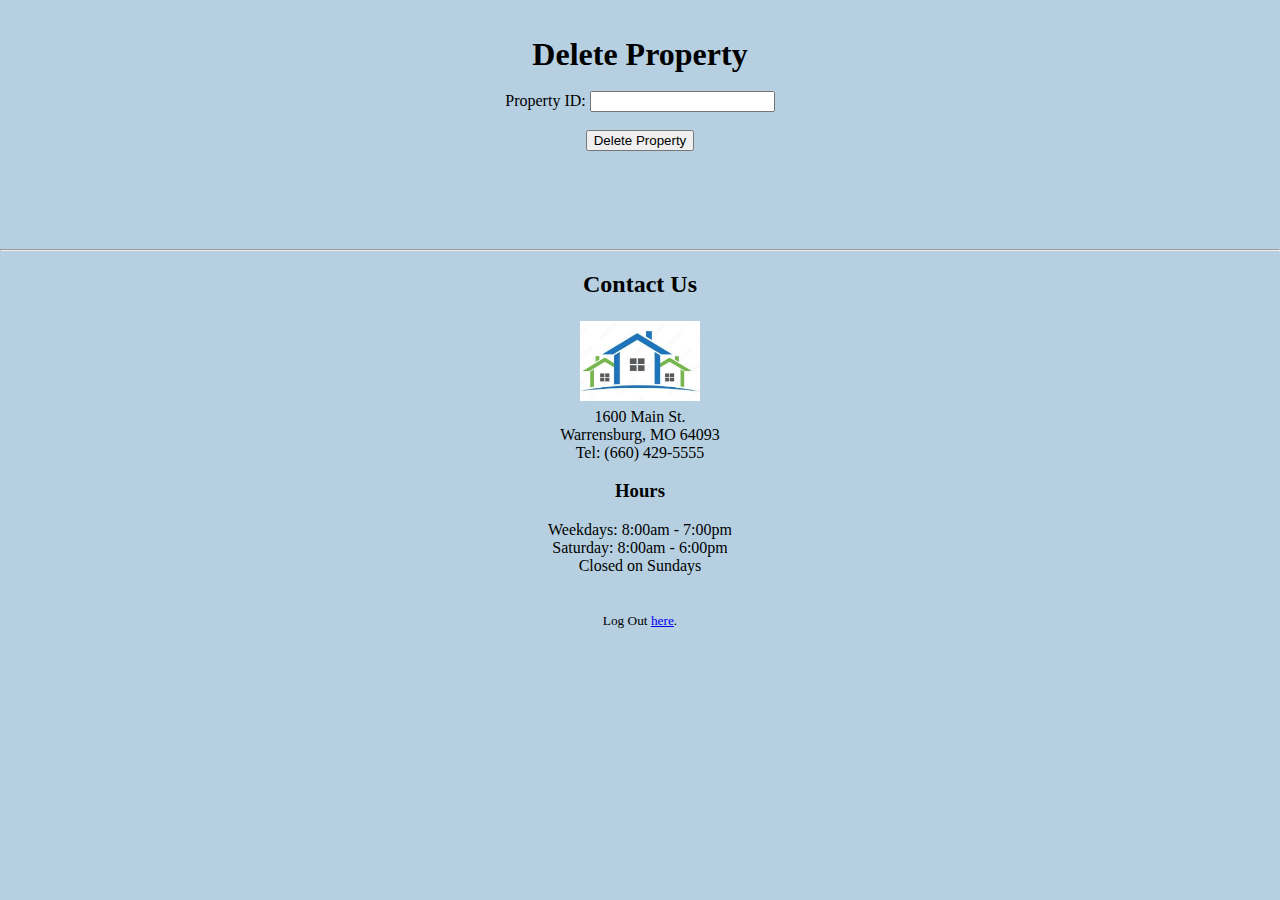
<file: front_end/owner/deleteProperty.html>
<!DOCTYPE html>
<html lang="en">

<head>
   
    <meta name="viewport" content="width=device-width, initial-scale=1.0">
    <title>Delete Property</title>
    <link rel="stylesheet" href="../css/style.css">
    <link rel="shortcut icon" href="../img/hardhat.ico">
    
</head>

<body>
    <br>
    <br>
    <div class="container">
        <h1>Delete Property</h1>
        <br>

        <form id="delete-property-form">
            <label for="property-id">Property ID:</label>
            <input type="text" id="property-id" name="property-id" required /><br /><br>

            <button type="submit" class="btn btn-danger" id="submit">Delete Property</button>
            <br>
            <br>
        </form>
    </div>
    <br>
    <br>
    <br>
    <br>
    
             
    <div id="ContactUs" align="center">
		
		
		
		<div>
		<hr>
			  <h2>Contact Us</h2>
			  
		</div>
		<table>
			<tr>
				<td><img src="../img/house_logo.jpg" height=auto width="120"></td>
			</tr>
		</table>
		<div><p>1600 Main St.<br>Warrensburg, MO 64093<br>Tel: (660) 429-5555</p></div>
		<div>
			<h3>Hours</h3>
		</div>
		<div>Weekdays: 8:00am - 7:00pm<br>Saturday: 8:00am - 6:00pm<br>Closed on Sundays</div>
	</div>
	
	<!--insert and fix link below -->
	     
   <br><br><center><small>Log Out <a href="XXXINSERT THE LOGIN LINKXXX">here</a>.</small></center>

    <script src="js/deleteProperty.js"></script>
</body>

</html>
</file>
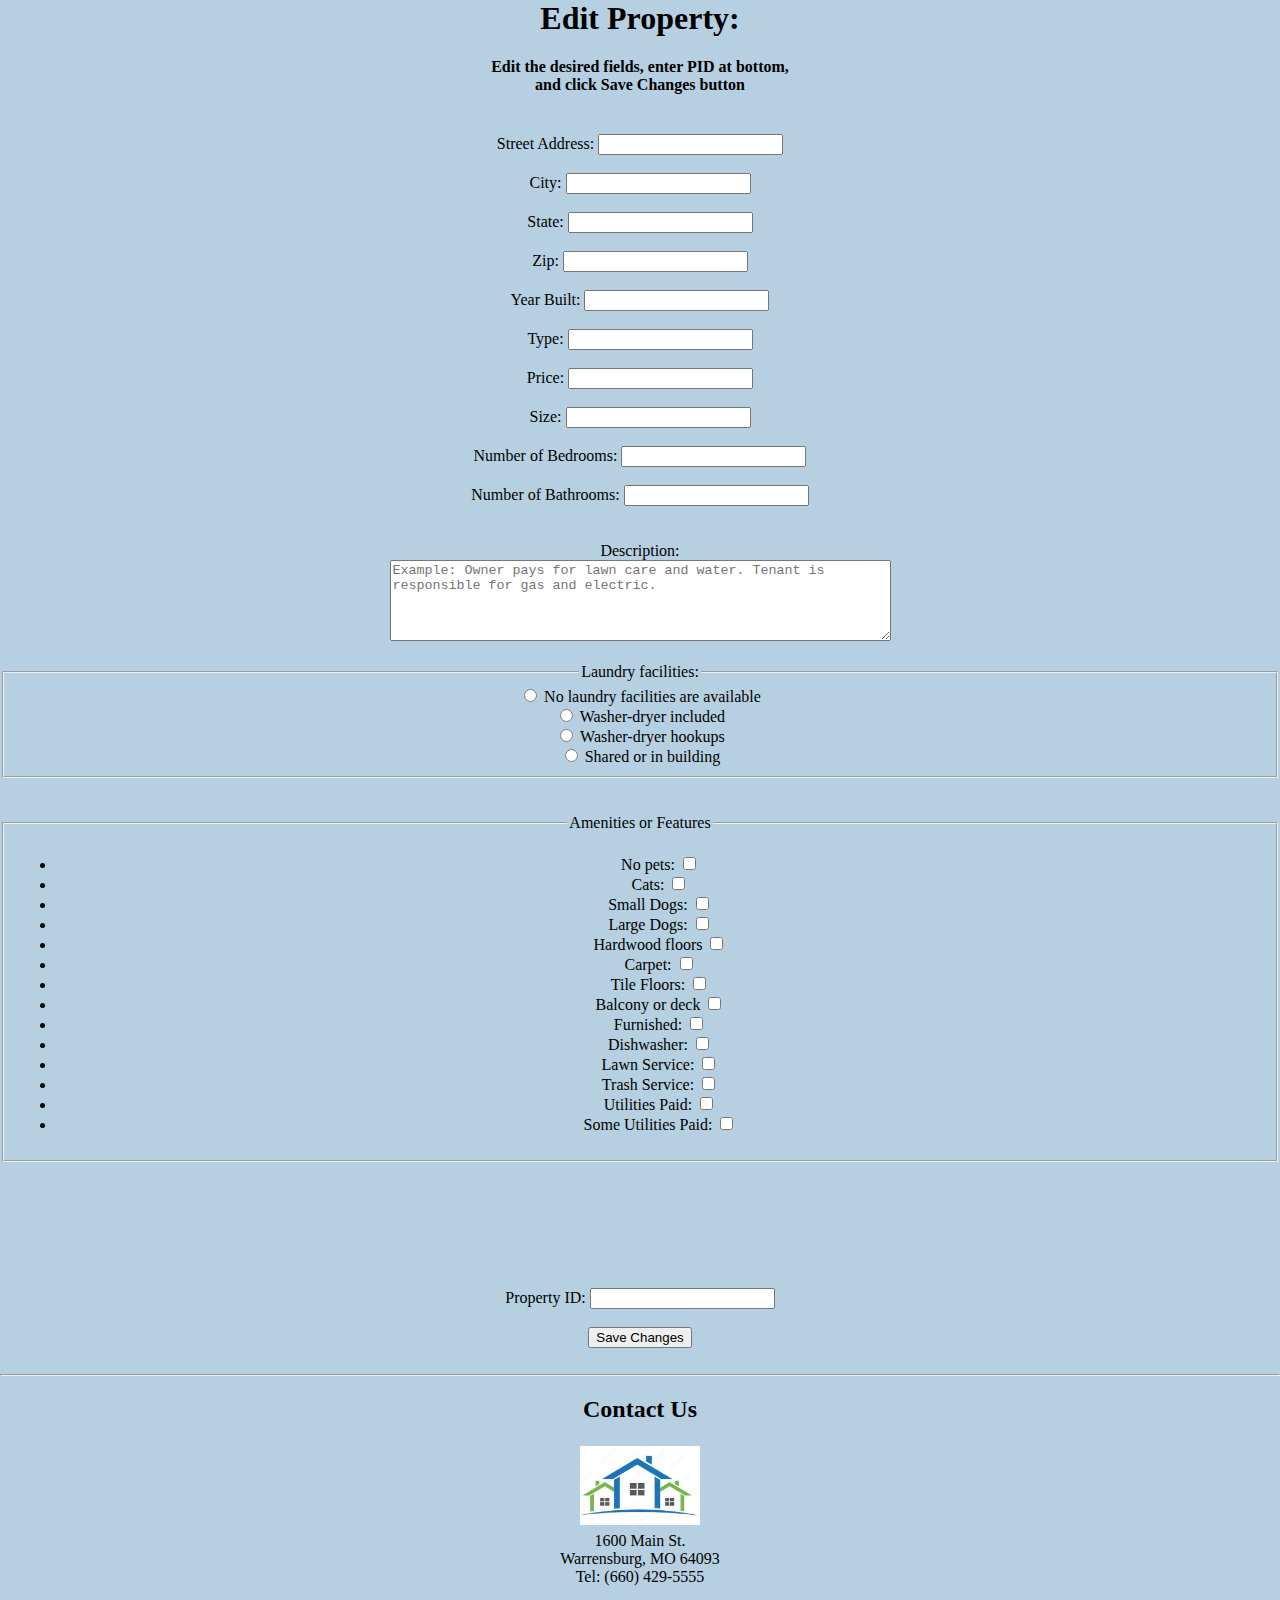
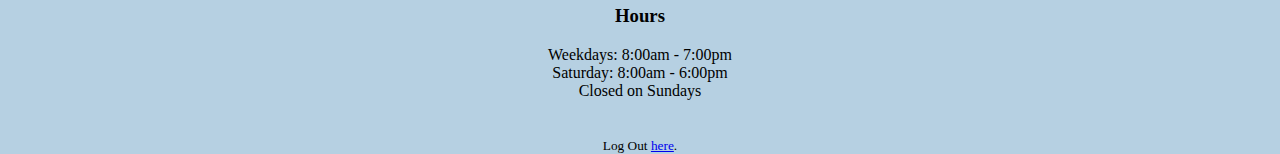
<file: front_end/owner/editProperty.html>
<!DOCTYPE html>
<html lang="en">

<head>

    <meta name="viewport" content="width=device-width, initial-scale=1.0">
    <title>Edit Property</title>
    <link rel="stylesheet" href="../css/style.css">
    <link rel="shortcut icon" href="../img/hardhat.ico">
    
        <link
      href="https://cdn.jsdelivr.net/npm/bootstrap@5.2.1/dist/css/bootstrap.min.css"
      rel="stylesheet"
      integrity="sha384-iYQeCzEYFbKjA/T2uDLTpkwGzCiq6soy8tYaI1GyVh/UjpbCx/TYkiZhlZB6+fzT"
      crossorigin="anonymous"
    />
    
        
        <style>
      body {background-color: #B6D0E2;
            }
    </style>
</head>

<body>
    <div class="container">

      <div class="row mt-3">
        <div class="col-md-6">
                <h1>Edit Property:</h1>
                <center><h4>Edit the desired fields, enter PID at bottom,<br>and click Save Changes button</h4></center>
            <br>
          
          <form id="edit-property-form">
            
            <div class="form-row">
            <div class="form-group col-md-6">
              <label for="str_address">Street Address: </label>
              <input type="text" name="str_address" id="str_address" /><br /><br>
            </div>
            
            <div class="form-row">
            <div class="form-group">
              <label for="city">City: </label>
              <input type="text" name="city" id="city" /><br /><br>
            </div>
            
            <div class="form-group">
              <label for="state">State: </label>
              <input type="text" name="state" id="state" /><br /><br>
            </div>
            
            <div class="form-group">
              <label for="zip">Zip: </label>
              <input type="text" name="zip" id="zip" /><br /><br>
            </div>
            
            <div class="form-group">
              <label for="year">Year Built: </label>
              <input type="text" id="year" name="year" /><br /><br>
            </div>
            
            <div class="form-group">
              <label for="type">Type: </label>
              <input type="text" id="type" name="type" /><br /><br>
            </div>
            
            <div class="form-group">
              <label for="price">Price: </label>
              <input type="text" id="price" name="price" /><br /><br>
            </div>
            
            <div class="form-group">
              <label for="sqft">Size: </label>
              <input type="text" id="sqft" name="sqft" /><br /><br>
            </div>
            
            <div class="form-group">
              <label for="beds">Number of Bedrooms: </label>
              <input type="text" id="beds" name="beds" /><br /><br>
            </div>
            
            <div class="form-group">
              <label for="baths">Number of Bathrooms: </label>
              <input type="text" id="baths" name="baths" /><br /><br>
            </div><br>
            
  
            
            <label for="lease_term">Description:</label><br />
              <textarea id="description" name="description" rows="5" cols="60" placeholder="Example: Owner pays for lawn care and water. Tenant is responsible for gas and electric."></textarea>
            </div>
            <br>
            
            <div class="form-group">
          <fieldset>
          <legend>Laundry facilities:</legend>
          
                  <div>
                     <input type="radio" id="Nolaundry" name="laundry" value="owner">
                     <label for="Nolaundry">No laundry facilities are available</label>
                  </div>
                  
              <div>
              <input type="radio" id="washer-dryer" name="laundry" value="manager">
               <label for="washer-dryer">Washer-dryer included</label>
              </div>
              
              <div>
                <input type="radio" id="hookups" name="laundry" value="agent">
                <label for="hookups">Washer-dryer hookups</label>
              </div>
              
              <div>
                 <input type="radio" id="shared" name="laundry" value="tenant">
                 <label for="shared">Shared or in building</label><br>
              </div>
              
          </fieldset>
          
          <div>
           <div class="form-group">
           <br>
           <br>
              
          <fieldset>
          <legend>Amenities or Features</legend>
          
        <div class="row">
         <div class="col-12">
           
      <ul>
        
       <li>
           <label for="nopets" class="container">No pets:
            <input type="checkbox" id="nopets" name="nopets" value="nopets" />
             <span class="checkmark"></span>
          </label>
       </li>
        
       <li>
                    <label for="cats" class="container">Cats:
                   <input type="checkbox" id="cats" name="cats" value="cats" />
                     <span class="checkmark"></span>
          </label>
       </li>
        
       <li>
           <label for="smldog" class="container">Small Dogs:
           <input type="checkbox" id="smldogs" name="smldogs" value="smldogs"/>
           <span class="checkmark"></span>
          </label> 
       </li>
        
       <li>
                <label for="lgdogs" class="container">Large Dogs:
                   <input type="checkbox" id="lgdogs" name="lgdogs" value="lgdogs" />
               <span class="checkmark"></span>
          </label>
       </li>
        
        <li>
                      <label for="hardwood" class="container">Hardwood floors
                  <input type="checkbox" id="hardwood" name="hardwood" value="hardwood" />
                  
                         <li>
           <label for="carpet" class="container">Carpet:
                   <input type="checkbox" id="carpet" name="carpet" value="carpet" />
                   
                          <li>
           <label for="tile" class="container">Tile Floors:
                   <input type="checkbox" id="tile" name="tile" value="tile" />
                  
            <span class="checkmark"></span>
          </label>
                  
            <span class="checkmark"></span>
          </label>
        
            <span class="checkmark"></span>
          </label>
       </li>
        <li>
                <label for="deck" class="container">Balcony or deck
                   <input type="checkbox" id="cats" name="deck" value="deck" />
              
            <span class="checkmark"></span>
          </label>
       </li>
        
       <li>
           <label for="furnished" class="container">Furnished:
                   <input type="checkbox" id="furnished" name="pet" value="furnished"/>
                   
            <span class="checkmark"></span>
          </label>
       </li>
        
       </li>
        
        <li>
             <label for="dishwasher" class="container">Dishwasher:
                  <input type="checkbox" id="dishwasher" name="dishwasher" value="dishwasher" />
                 
            <span class="checkmark"></span>
          </label>
       </li>
       
       <li>
            <label for="lawn" class="container">Lawn Service:
                   <input type="checkbox" id="lawn" name="lawn" value="lawn" />
                 
            <span class="checkmark"></span>
          </label>
       </li>
       
              <li>
           <label for="trash" class="container">Trash Service:
                   <input type="checkbox" id="trash" name="trash" value="trash" />
                  
            <span class="checkmark"></span>
          </label>
        

               <li>
           <label for="utilities" class="container">Utilities Paid:
                   <input type="checkbox" id="utility" name="utility" value="utility" />
                  
            <span class="checkmark"></span>
          </label>
          
                 <li>
           <label for="some" class="container">Some Utilities Paid:
                   <input type="checkbox" id="some" name="some" value="some" />
                  
            <span class="checkmark"></span>
          </label>


       
       </ul>
       
       </div>
     </div>
            </fieldset>
            <br>

        <br>
        <br>
                    

            
          </form>
        </div>
      </div>
    </div>

<br>
<br>
<br>


    <br>

        <form id="edit-property-form">
            <label for="property-id">Property ID:</label>
            <input type="text" id="property-id" name="property-id" required /><br /><br>

           

            <button type="submit" class="btn btn-primary" id="submit">Save Changes</button>
            <br>
            <br>
        </form>
    </div>
    
         
    <div id="ContactUs" align="center">
		
		
		
		<div>
		<hr>
			  <h2>Contact Us</h2>
			  
		</div>
		<table>
			<tr>
				<td><img src="../img/house_logo.jpg" height=auto width="120"></td>
			</tr>
		</table>
		<div><p>1600 Main St.<br>Warrensburg, MO 64093<br>Tel: (660) 429-5555</p></div>
		<div>
			<h3>Hours</h3>
		</div>
		<div>Weekdays: 8:00am - 7:00pm<br>Saturday: 8:00am - 6:00pm<br>Closed on Sundays</div>
	</div>
	
	<!--insert and fix link below -->
	     
   <br><br><center><small>Log Out <a href="XXXINSERT THE LOGIN LINKXXX">here</a>.</small></center>
   

    <script src="js/editProperty.js"></script>
</body>

</html>
</file>
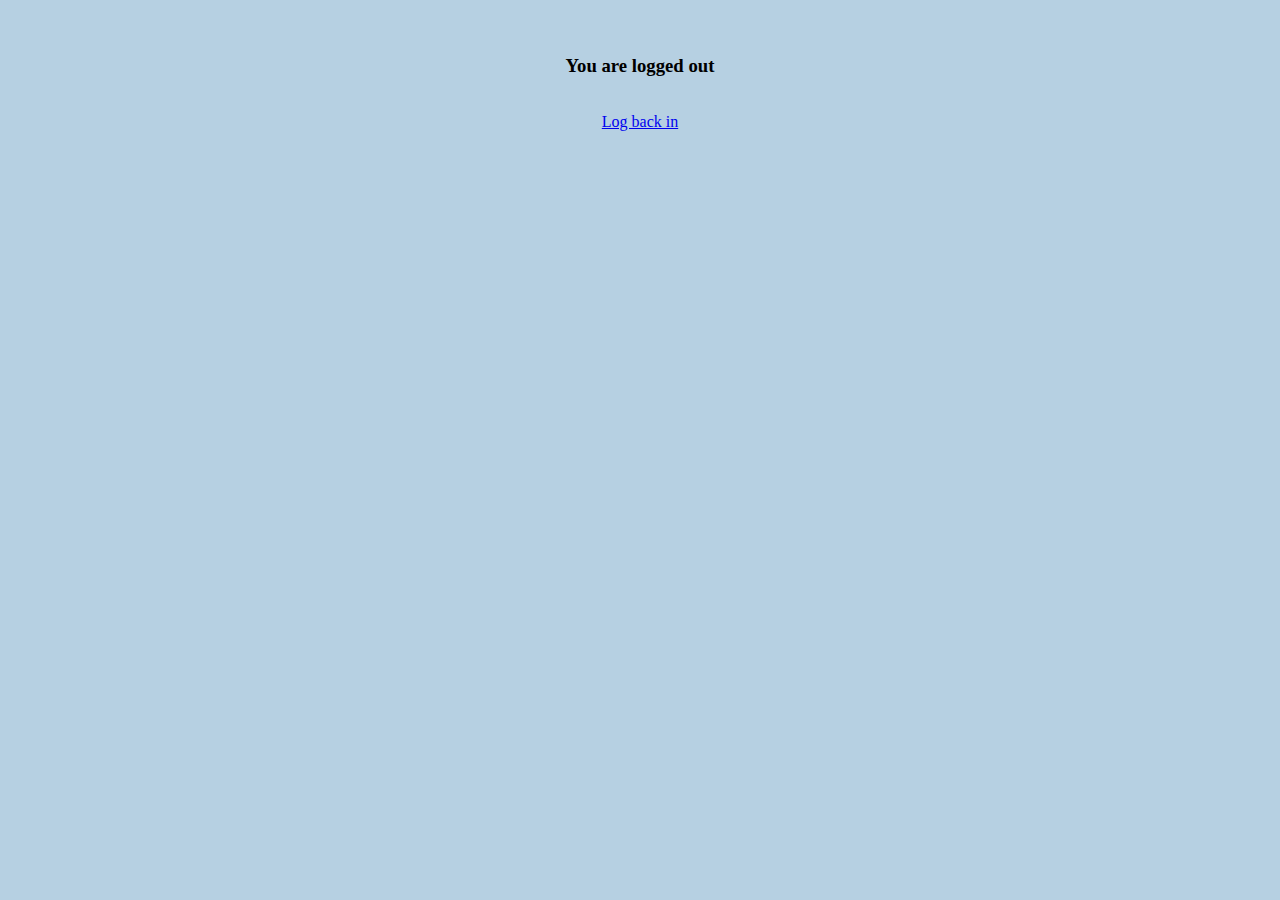
<file: front_end/owner/logged_out.html>
<!doctype html>
<html lang="en">
  
  <head>
      
      <title>Logged Out</title>
       <link rel="stylesheet" href="../css/style.css">
      
  </head>



<body>
    
    <br>
    <br>
    
    <h3>You are logged out</h3>
    <br>
    
    <p>
    <a href="adminLanding.html">Log back in</a></p>
    
</body>
</file>
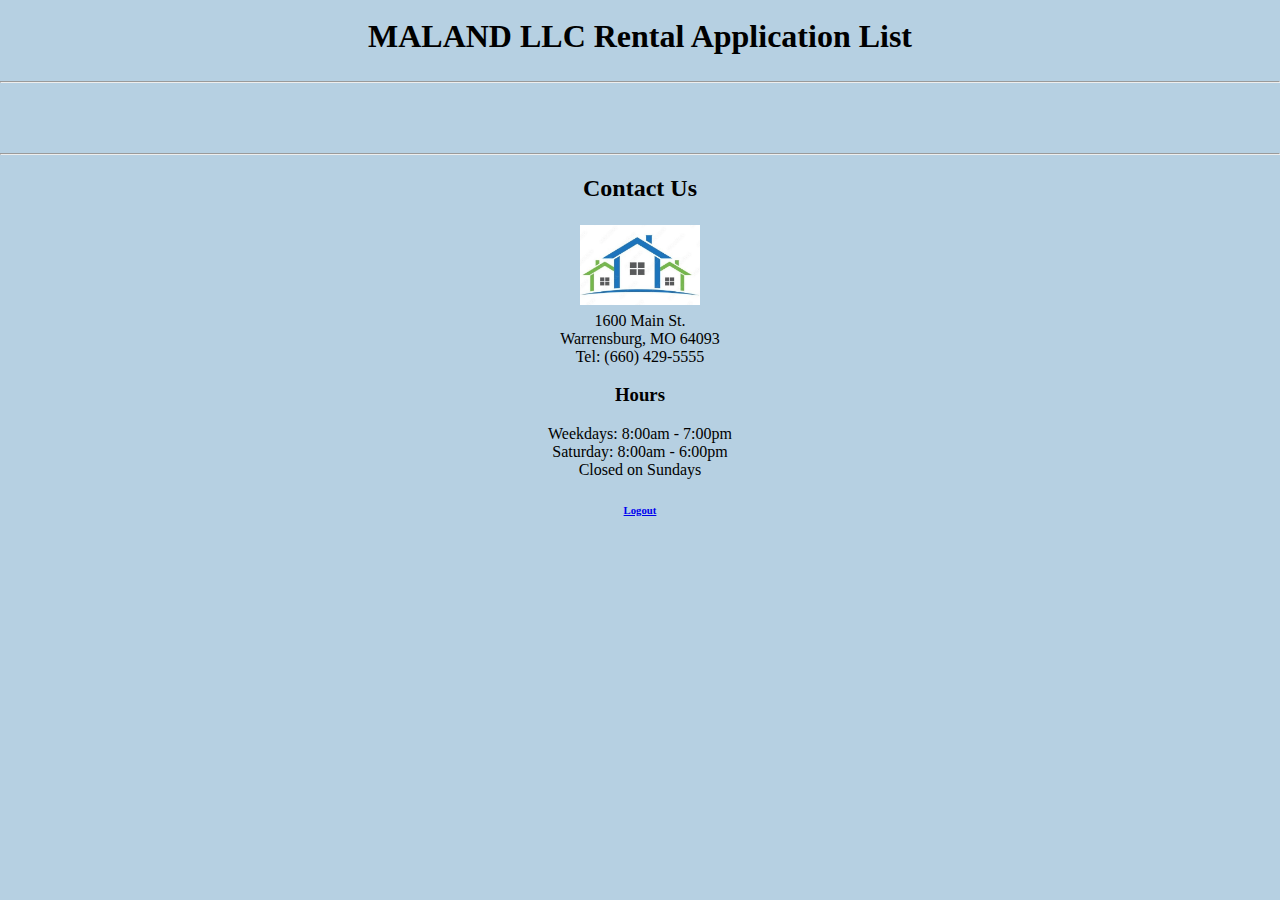
<file: front_end/owner/viewApplications.html>
<!doctype html>
<html lang="en">
  
    <head>
      
    <meta name="viewport" content="width=device-width, initial-scale=1">
    <link rel="stylesheet" href="../css/style.css">
    <link rel="shortcut icon" href="../img/hardhat.ico">
    <title>Rental Applications</title>
    
    </head>
    
    <body>
      <br>
      <h1>MALAND LLC Rental Application List</h1>
      <br>  
        
        
       <hr>
       <br>
        <div id="applications"></div>
        
     
       
  
       
       <br>
       <br>
     
  <div id="ContactUs" align="center">
		<hr>
		<div>
			<h2>Contact Us</h2>
		</div>
		<table>
			<tr>
				<td><img src="../img/house_logo.jpg" height=auto width="120"></td>
			</tr>
		</table>
		<div><p>1600 Main St.<br>Warrensburg, MO 64093<br>Tel: (660) 429-5555</p></div>
		<div>
			<h3>Hours</h3>
		</div>
		<div>Weekdays: 8:00am - 7:00pm<br>Saturday: 8:00am - 6:00pm<br>Closed on Sundays</div>
	</div>
	
	<center><h6><a href="logged_out.html">Logout</a></h6></center>
	
	
	    <script src="js/viewApplications.js"> </script>
	    
    </body>
    
    
    
    
    </html>
</file>
<file: front_end/css/style.css>
body, h1, p {
    margin: 0;
    padding: 0;
}

body {
    background-color: #B6D0E2;
}

h1 {
    text-align: center;
}

body {
    text-align: center;
}
</file>
<file: front_end/css/styles.css>
@charset "utf-8";

/* CSS document for MALAND LLC Rentals web site*/

.center {
  text-align: center;
 }

.bodyStyle {
	width: 960px;
	margin: 0 auto;
	overflow: auto;
	font-family: 'Lucida Grande', 'Lucida Sans Unicode', 'sans-serif';
	font-size: 15px;
}

.mainHeader {
  	font-family: "Comic Sans MS", cursive;
	font-size: 60px;
	line-height: 66px;
	color: #000;
	text-align: center;
}
.cursiveText {
	font-family: "Comic Sans MS", cursive;
	font-size: 18px;
	line-height: 24px;
	color: #000;
	text-align: center;
}


.list-card-horizontal{margin:0;width:100%}
.list-card{margin:0;position:relative;width:320px;z-index:0}
.list-card-price,.priceStyles{font-size:24px;font-weight:600;margin-bottom:0}
.list-card{background:#FFF;border-bottom:4px solid #006AFF;box-shadow:0 1px 2px rgba(0,0,0,.2);cursor:pointer}
.list-card_over-map{box-shadow:0 2px 4px rgba(0,0,0,.3);border-bottom:4px solid #FFF}
.list-card-info{padding:5px 8px 7px}
.list-card .list-card-info .list-card-details{margin:8px 0 0}
.list-card-addr,.list-card-details,.list-card-favorites-info,.list-card-footer,.list-card-heading,.list-card-link,.list-card-truncate,.list-card-type,.list-card-variable-text{margin:0;min-width:0;overflow:hidden;text-overflow:ellipsis;white-space:nowrap}
.list-card-heading{line-height:1;margin-bottom:0;order:1}
.list-card-price{line-height:32px;height:32px;display:inline-block}
.list-card-price>abbr{font-size:14px}
.list-card-details{font-size:14px;font-weight:600;list-style:none;margin-left:15px;max-width:100%}
.list-card-details>li{border-left:1px solid #D1D1D5;display:inline;padding:0 6px}
.list-card-details>li:first-child{border-left:0;padding-left:0}
.list-card_building .list-card-details{line-height:32px;height:32px;margin-left:0}
.list-card_building .list-card-details>li:first-child{font-size:24px;font-weight:600;margin-bottom:0}
.list-card-label{font-size:14px;font-weight:400}
.list-card-addr{font-size:14px;font-style:normal;font-weight:600;margin-bottom:0;min-width:0}
.list-card-type{margin-top:3px;height:18px;font-size:12px;line-height:18px;font-weight:600}
.list-card-favorites-info{color:#A7A6AB;font-size:13px;font-weight:600;max-width:100%;text-align:right}
.list-card-type-icon{margin-right:5px}
.list-card_viewed .list-card-type-icon{opacity:.5}
.list-card-status-icon{margin:0 4px 0 6px}
.list-card-img{content:'';display:block;padding-top:41.67%;overflow:hidden;position:relative;background-color:#F1F1F4}
.list-card-img img,.list-card-img svg{position:absolute;left:50%;top:50%;max-width:100%;width:100%;height:auto;transform:translate3d(-50%,-50%,0)}
.list-card-img .fallback-img{width:auto}
.list-card-img img:before,.list-card-img svg:before{content:' ';display:block;position:absolute;top:0;left:0;right:0;bottom:0;width:100%;text-align:center;background-color:#F1F1F4}
.list-card_over-map .list-card-img{padding-top:42.25%}
.list-card-brokerage,.list-card-variable-text{z-index:1}
.list-card-badges-container{display:flex;flex-direction:row;justify-content:flex-start;max-width:calc(100% - 50px);z-index:1;position:absolute;top:0}
.list-card,.list-card-top{position:relative}
.list-card-badges{padding:0 3px;white-space:nowrap;margin:5px 0;overflow:hidden}
.list-card-badge-img-overlay>svg,.list-card-variable-text>svg{height:1em;margin-right:6px;stroke:currentColor;vertical-align:middle}
.list-card-badge-img-overlay .icon-3d-home,.list-card-variable-text .icon-3d-home{margin-top:-2px;width:1em}
.list-card-badge-img-overlay{background:rgba(0,0,0,.54);color:#FFF;padding:2px 10px;font-size:11px;border-radius:15px;overflow:hidden;text-overflow:ellipsis;flex-shrink:0}
@media (min-width:359px){.list-card-badge-img-overlay{font-size:12px}
}
@media (min-width:1007px){.list-card-badge-img-overlay{font-size:10px}
}
@media (min-width:1280px){.list-card-badge-img-overlay{font-size:11px}
}
.list-card-badge-rental{background-color:#1e90ff;white-space:nowrap}
.list-card-badge-new{background-color:#E96E2F;white-space:nowrap}
.list-card-img-overlay{background:rgba(0,0,0,.54);color:#FFF;padding:5px 15px;font-size:13px}
.list-card-variable-text{max-width:calc(100% - 40px);left:0;top:0}
.list-card-variable-text.variable-text_new{background:#E96E2F;color:#FFF}
.list-card-variable-text .icon-play{margin-top:-1px;width:1em}
.list-card-brokerage{background:0 0;width:100%;padding-bottom:10px;text-align:right;text-shadow:1px 1px 0 rgba(0,0,0,.25);bottom:0;right:0}
.list-card-brokerage+.list-card-img:before{background:linear-gradient(to top,rgba(0,0,0,.35) 0,rgba(0,0,0,0) 30%)}
.provider-logo-overlay{padding:10px 5px;display:grid;grid-template-columns:1fr -webkit-min-content;grid-template-columns:1fr min-content;grid-template-areas:'left right'}
.provider-logo-overlay .list-card-truncate{display:inline-block;align-items:flex-end;padding-right:5px;grid-area:left;overflow:hidden;text-overflow:ellipsis;height:23px;line-height:23px}
.provider-logo-overlay .provider-logo{border-radius:2px;grid-area:right}
.list-card-save,.list-card-share{z-index:1;background:0 0;border:0}
.list-card-zlogo{height:1.3em;margin-left:3px;margin-bottom:3px;vertical-align:middle}
.list-card-link{display:grid;order:2}
.list-card-link:active,.list-card-link:hover,.list-card-link:link,.list-card-link:visited{color:#2A2A33}
.list-card-actions{display:flex;flex-direction:row;justify-content:space-around;padding:0 6px;right:0;top:0}
.list-card-save .list-card-save-content{display:block;width:44px;padding:8px 8px 5px;filter:drop-shadow(0 0 1px rgba(0, 0, 0, .66));transition:filter .2s ease-out}
.list-card-save .list-card-save-content:hover{filter:drop-shadow(0 0 2px #006AFF)}
.list-card-share .list-card-share-content{display:block;width:44px;padding:8px 8px 5px;filter:drop-shadow(0 0 1px rgba(0, 0, 0, .66));transition:filter .2s ease-out}
.list-card-share .list-card-share-content:hover{filter:drop-shadow(0 0 2px #006AFF)}
.list-card-save-content:focus,.list-card-save:focus,.list-card-share-content:focus,.list-card-share:focus{outline-style:none}
.list-card-save:focus>.list-card-save-content,.list-card-share:focus>.list-card-share-content{outline-width:thick;outline-style:auto;outline-color:#006AFF;filter:drop-shadow(0 0 2px #006AFF)}
.list-card{display:flex;flex-direction:column-reverse}
.list-card-info{display:flex;flex-direction:column;min-height:86px}
.list-card-additional-attribution-space .list-card-info{min-height:116px}
.list-card-footer{order:3;display:flex;flex-direction:row}
.list-card-type{order:1}
.list-card-favorites-info{order:2;flex:1}
.list-card-actions,.list-card-brokerage,.list-card-variable-text{position:absolute;overflow:hidden}
.list-card-variable-text .price-increase,.list-card-variable-text .price-reduction{margin-left:-3px}
@supports (display:grid){.list-card,.list-card-info{display:grid;grid-template-columns:1fr}
.list-card{grid-template-rows:-webkit-min-content;grid-template-rows:min-content;grid-template-areas:'top' 'bottom'}
.list-card-info{grid-area:bottom;grid-template-rows:-webkit-min-content repeat(3,auto);grid-template-rows:min-content repeat(3,auto)}
.list-card-footer,.list-card-heading{grid-template-columns:auto 1fr;display:grid}
.list-card-heading{grid-row:1/2;align-items:end}
.list-card-price+.list-card-details{margin-bottom:5px;text-align:right}
.list-card-footer{grid-row:3/4}
.list-card-top{grid-area:top;display:grid;grid-template-columns:1fr;grid-template-rows:auto;overflow:hidden}
.list-card-brokerage,.list-card-img,.list-card-overlay,.list-card-save,.list-card-share,.list-card-variable-text{grid-area:1/1/-1/-1}
.list-card-variable-text{place-self:start}
.list-card-save,.list-card-share{align-self:start;justify-self:end}
.list-card-overlay{background:rgba(0,0,0,.66)}
}
.list-card-horizontal{height:104px;border-bottom:none;box-shadow:none;flex-direction:row}
.list-card-horizontal .list-card-price{font-size:20px;line-height:26px;height:26px}
.list-card-horizontal .list-card-addr,.list-card-horizontal .list-card-details,.list-card-horizontal .list-card-type{font-size:12px;line-height:18px}
.list-card-horizontal .list-card-addr,.list-card-horizontal .list-card-details,.list-card-horizontal .list-card-heading,.list-card-horizontal .list-card-price,.list-card-horizontal .list-card-type{margin:0}
.list-card-horizontal .list-card-info{padding:4px 16px 8px}
.list-card-horizontal .list-card-img{padding-top:75%;background-color:#FFF}
.list-card-horizontal.list-card_building .list-card-details{height:auto}
.list-card-horizontal.list-card_building .list-card-details>li:first-child{display:inline-block;margin:3px 0}
.list-card-horizontal.list-card_building .list-card-details>li:nth-child(2){border-left:none;padding-left:0;margin:3px 0}
.list-card-horizontal .horizontal-img{border-left:5px solid #FFF;border-top:5px solid #FFF;border-bottom:5px solid #FFF}
.list-card-horizontal .list-card-heading{display:flex;flex-direction:column;align-items:flex-start}
.list-card-horizontal .list-card-top{flex:0 0 128px;order:1}
.list-card-horizontal .list-card-info{flex:1;order:2}
.list-card-horizontal .list-card-info.list-card-info-mls-logo{background-position:top 5px right 0;background-repeat:no-repeat}
.list-card-horizontal .list-card-link{display:flex}
@supports (display:grid){.list-card-horizontal{display:grid;grid-template-columns:128px 1fr;grid-template-rows:auto;grid-template-areas:none}
.list-card-horizontal .list-card-info{display:grid;padding-bottom:4px;grid-area:1;grid-column:2;grid-template-columns:1fr;grid-template-rows:repeat(4,auto);min-height:104px;align-items:center}
.list-card-horizontal .list-card-heading{grid-row:auto;grid-template-columns:none}
.list-card-horizontal .list-card-type{grid-row:auto}
.list-card-horizontal .list-card-top{display:grid;grid-area:1;grid-column:1;grid-template-columns:1fr;grid-template-rows:auto}
.list-card-horizontal .list-card-save,.list-card-horizontal .list-card-share{align-self:start}
.list-card-horizontal .list-card-footer{grid-template-columns:auto}
.list-card-horizontal .list-card-footer .list-card-extra-info{font-size:10px;color:#707071;margin:0;min-width:0;overflow:hidden;text-overflow:ellipsis;white-space:nowrap;order:2}
}
.list-card .list-card-heading{grid-template-columns:none;grid-template-rows:auto 1fr;align-items:start}
.list-card .list-card-info{padding:10px}
.list-card .list-card-info .list-card-link-top-margin{margin-top:8px}
.list-card .list-card-info .list-card-details{margin:8px 0 0}
.list-card .list-card-heading-top{display:flex;flex-direction:row;justify-content:space-between;align-items:center}
.list-card .list-card-price{height:20px;font-size:20px;line-height:22px}
.list-card .list-card-addr{font-size:12px;font-weight:300;line-height:14px}
.list-card .list-card-details{font-size:14px;font-weight:300;line-height:16px;text-align:left}
.list-card .list-card-details>li{border-left:none;padding:0 3px}
.list-card .list-card-details>li:first-child{border-left:0;padding-left:0}
.list-card.list-card_building .list-card-details{height:auto}
.list-card.list-card_building .list-card-details>li{border-left:1px solid #D1D1D5;padding:0 6px}
.list-card.list-card_building .list-card-details>li:first-child{border-left:0;padding-left:0;font-size:14px;font-weight:300}
.list-card.list-card-additional-attribution-space .list-card-footer{height:30px;margin:0;max-width:100%;word-wrap:break-word;overflow-wrap:break-word;white-space:normal;grid-template-columns:none}
#search-list-upsell-container,.carousel-article,.search-page-map-container,.visually-hidden{overflow:hidden}
.list-card.list-card-additional-attribution-space .list-card-footer .list-card-extra-info{color:#707071;font-size:10px;line-height:12px;margin:6px 0 0}
@media (min-width:641px){.list-card.list-card-additional-attribution-space .list-card-footer .list-card-extra-info{display:-webkit-box;-webkit-line-clamp:2;-webkit-box-orient:vertical}
}
.list-card.list-card-horizontal .list-card-footer{height:18px}
.list-card-carousel{position:relative;width:300%;right:100%;display:-ms-grid;display:grid;-ms-grid-columns:1fr 1fr 1fr;grid-template-columns:1fr 1fr 1fr;touch-action:pan-y pinch-zoom}
.list-card-carousel.big-carousel{grid-template-areas:'left mid right' 'left bottom right'}
.list-card-carousel .carousel-list-card-left{-ms-grid-column:1;-ms-grid-row:1;-ms-grid-row-span:2;grid-area:left}
.list-card-carousel .carousel-list-card-mid{-ms-grid-column:2;grid-area:mid}
.list-card-carousel .carousel-list-card-right{-ms-grid-column:3;-ms-grid-row:1;-ms-grid-row-span:2;grid-area:right}
.list-card-carousel .list-card-link{grid-column:auto}
.list-card-carousel .normal-list-card-photo-link{min-height:144px}
.list-card-carousel .list-card-info{-ms-grid-column:2;-ms-grid-row:2}
.list-card-carousel .tour-link-cover-up{background-color:#000}
.list-card-carousel .tour-image-cover-up{opacity:.3}


ul {
  column-count: 3;
  column-gap: 1rem;
  list-style: none;
}

/* ADDITIONAL STYLING */

/* The container */
.container {
  display: block;
  position: relative;
  padding-left: 35px;
  margin-bottom: 12px;
  cursor: pointer;
  -webkit-user-select: none;
  -moz-user-select: none;
  -ms-user-select: none;
  user-select: none;
}

/* Hide the browser's default checkbox */
.container input {
  position: absolute;
  opacity: 0;
  cursor: pointer;
  height: 0;
  width: 0;
}

/* Create a custom checkbox */
.checkmark {
  position: absolute;
  top: 50%;
  transform: translateY(-50%);
  left: 0;
  height: 20px;
  width: 20px;
  background-color: #eee;
}


/* When the checkbox is checked, add a blue background */
.container input:checked ~ .checkmark {
  background-color: #c90000;
}

/* Create the checkmark/indicator (hidden when not checked) */
.checkmark:after {
  content: "";
  position: absolute;
  display: none;
}

/* Show the checkmark when checked */
.container input:checked ~ .checkmark:after {
  display: block;
}

/* Style the checkmark/indicator */
.container .checkmark:after {
  left: 5px;
  top: 2px;
  width: 5px;
  height: 10px;
  border: solid white;
  border-width: 0 2px 2px 0;
  -webkit-transform: rotate(45deg);
  -ms-transform: rotate(45deg);
  transform: rotate(45deg);
}
</file>
<file: front_end/css/appstyle.css>
body {
    font-family: Arial, sans-serif;
    margin: 20px;
    background-color: #B6D0E2;
     }

label {
     display: block;
     margin-bottom: 8px;
      }

input,
select,
textarea {
   width: 100%;
   padding: 8px;
   margin-bottom: 16px;
   box-sizing: border-box;
   }
   
h6 {
    text-align: center;
}

h5 {
    text-align: center;
}
button {
    background-color: #4CAF50;
    color: white;
    padding: 10px 15px;
    border: none;
    border-radius: 5px;
    cursor: pointer;
    }

button:hover {
    background-color: #45a049;
    }
</file>
